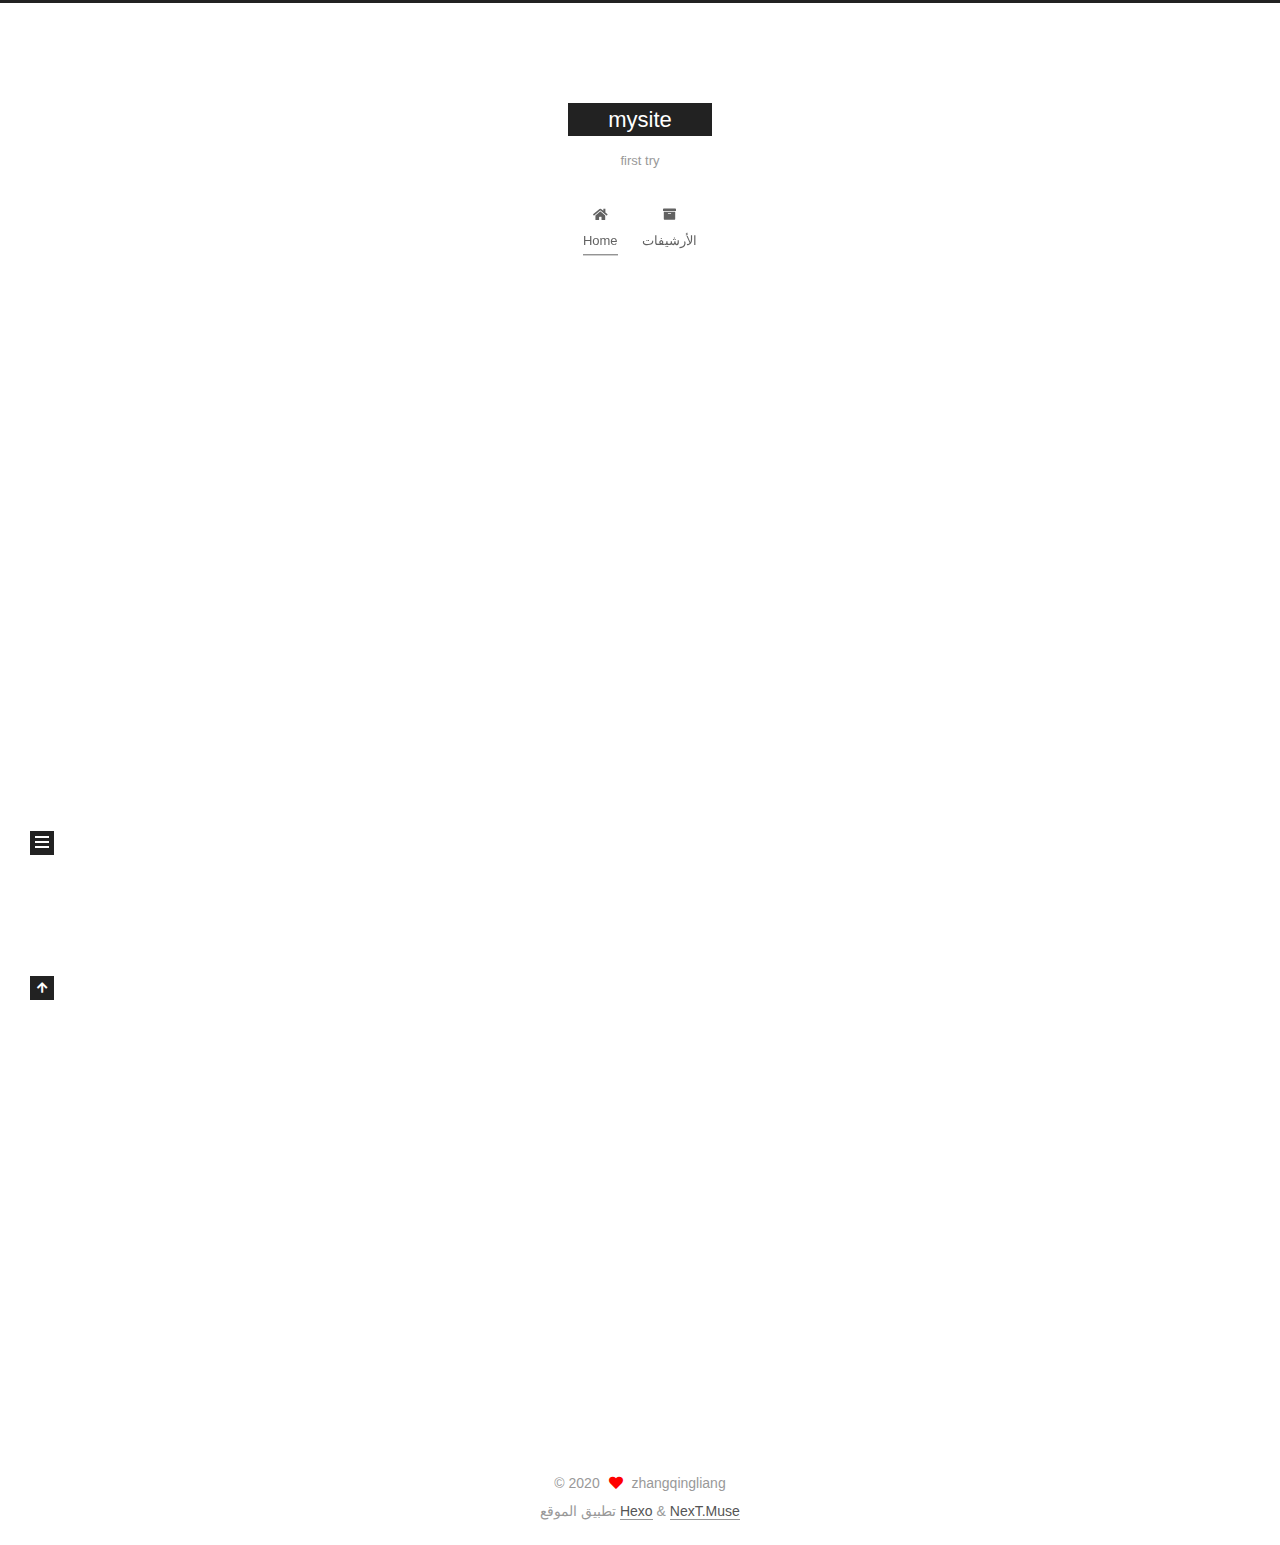
<file: index.html>
<!DOCTYPE html>
<html lang="zh-Hans">
<head>
  <meta charset="UTF-8">
<meta name="viewport" content="width=device-width, initial-scale=1, maximum-scale=2">
<meta name="theme-color" content="#222">
<meta name="generator" content="Hexo 5.2.0">
  <link rel="apple-touch-icon" sizes="180x180" href="/images/apple-touch-icon-next.png">
  <link rel="icon" type="image/png" sizes="32x32" href="/images/favicon-32x32-next.png">
  <link rel="icon" type="image/png" sizes="16x16" href="/images/favicon-16x16-next.png">
  <link rel="mask-icon" href="/images/logo.svg" color="#222">

<link rel="stylesheet" href="/css/main.css">


<link rel="stylesheet" href="/lib/font-awesome/css/all.min.css">

<script id="hexo-configurations">
    var NexT = window.NexT || {};
    var CONFIG = {"hostname":"example.com","root":"/","scheme":"Muse","version":"7.8.0","exturl":false,"sidebar":{"position":"left","display":"post","padding":18,"offset":12,"onmobile":false},"copycode":{"enable":false,"show_result":false,"style":null},"back2top":{"enable":true,"sidebar":false,"scrollpercent":false},"bookmark":{"enable":false,"color":"#222","save":"auto"},"fancybox":false,"mediumzoom":false,"lazyload":false,"pangu":false,"comments":{"style":"tabs","active":null,"storage":true,"lazyload":false,"nav":null},"algolia":{"hits":{"per_page":10},"labels":{"input_placeholder":"Search for Posts","hits_empty":"We didn't find any results for the search: ${query}","hits_stats":"${hits} results found in ${time} ms"}},"localsearch":{"enable":false,"trigger":"auto","top_n_per_article":1,"unescape":false,"preload":false},"motion":{"enable":true,"async":false,"transition":{"post_block":"fadeIn","post_header":"slideDownIn","post_body":"slideDownIn","coll_header":"slideLeftIn","sidebar":"slideUpIn"}}};
  </script>

  <meta property="og:type" content="website">
<meta property="og:title" content="mysite">
<meta property="og:url" content="http://example.com/index.html">
<meta property="og:site_name" content="mysite">
<meta property="og:locale">
<meta property="article:author" content="zhangqingliang">
<meta name="twitter:card" content="summary">

<link rel="canonical" href="http://example.com/">


<script id="page-configurations">
  // https://hexo.io/docs/variables.html
  CONFIG.page = {
    sidebar: "",
    isHome : true,
    isPost : false,
    lang   : 'zh-Hans'
  };
</script>

  <title>mysite</title>
  






  <noscript>
  <style>
  .use-motion .brand,
  .use-motion .menu-item,
  .sidebar-inner,
  .use-motion .post-block,
  .use-motion .pagination,
  .use-motion .comments,
  .use-motion .post-header,
  .use-motion .post-body,
  .use-motion .collection-header { opacity: initial; }

  .use-motion .site-title,
  .use-motion .site-subtitle {
    opacity: initial;
    top: initial;
  }

  .use-motion .logo-line-before i { left: initial; }
  .use-motion .logo-line-after i { right: initial; }
  </style>
</noscript>

</head>

<body itemscope itemtype="http://schema.org/WebPage">
  <div class="container use-motion">
    <div class="headband"></div>

    <header class="header" itemscope itemtype="http://schema.org/WPHeader">
      <div class="header-inner"><div class="site-brand-container">
  <div class="site-nav-toggle">
    <div class="toggle" aria-label="تشغيل شريط التصفح">
      <span class="toggle-line toggle-line-first"></span>
      <span class="toggle-line toggle-line-middle"></span>
      <span class="toggle-line toggle-line-last"></span>
    </div>
  </div>

  <div class="site-meta">

    <a href="/" class="brand" rel="start">
      <span class="logo-line-before"><i></i></span>
      <h1 class="site-title">mysite</h1>
      <span class="logo-line-after"><i></i></span>
    </a>
      <p class="site-subtitle" itemprop="description">first try</p>
  </div>

  <div class="site-nav-right">
    <div class="toggle popup-trigger">
    </div>
  </div>
</div>




<nav class="site-nav">
  <ul id="menu" class="main-menu menu">
        <li class="menu-item menu-item-home">

    <a href="/" rel="section"><i class="fa fa-home fa-fw"></i>Home</a>

  </li>
        <li class="menu-item menu-item-archives">

    <a href="/archives/" rel="section"><i class="fa fa-archive fa-fw"></i>الأرشيفات</a>

  </li>
  </ul>
</nav>




</div>
    </header>

    
  <div class="back-to-top">
    <i class="fa fa-arrow-up"></i>
    <span>0%</span>
  </div>


    <main class="main">
      <div class="main-inner">
        <div class="content-wrap">
          

          <div class="content index posts-expand">
            
      
  
  
  <article itemscope itemtype="http://schema.org/Article" class="post-block" lang="zh-Hans">
    <link itemprop="mainEntityOfPage" href="http://example.com/2020/10/30/hello-world/">

    <span hidden itemprop="author" itemscope itemtype="http://schema.org/Person">
      <meta itemprop="image" content="/images/avatar.gif">
      <meta itemprop="name" content="zhangqingliang">
      <meta itemprop="description" content="">
    </span>

    <span hidden itemprop="publisher" itemscope itemtype="http://schema.org/Organization">
      <meta itemprop="name" content="mysite">
    </span>
      <header class="post-header">
        <h2 class="post-title" itemprop="name headline">
          
            <a href="/2020/10/30/hello-world/" class="post-title-link" itemprop="url">Hello World</a>
        </h2>

        <div class="post-meta">
            <span class="post-meta-item">
              <span class="post-meta-item-icon">
                <i class="far fa-calendar"></i>
              </span>
              <span class="post-meta-item-text">نُشر في</span>

              <time title="أُنشأ: 2020-10-30 08:07:13" itemprop="dateCreated datePublished" datetime="2020-10-30T08:07:13+08:00">2020-10-30</time>
            </span>

          

        </div>
      </header>

    
    
    
    <div class="post-body" itemprop="articleBody">

      
          <p>Welcome to <a target="_blank" rel="noopener" href="https://hexo.io/">Hexo</a>! This is your very first post. Check <a target="_blank" rel="noopener" href="https://hexo.io/docs/">documentation</a> for more info. If you get any problems when using Hexo, you can find the answer in <a target="_blank" rel="noopener" href="https://hexo.io/docs/troubleshooting.html">troubleshooting</a> or you can ask me on <a target="_blank" rel="noopener" href="https://github.com/hexojs/hexo/issues">GitHub</a>.</p>
<h2 id="Quick-Start"><a href="#Quick-Start" class="headerlink" title="Quick Start"></a>Quick Start</h2><h3 id="Create-a-new-post"><a href="#Create-a-new-post" class="headerlink" title="Create a new post"></a>Create a new post</h3><figure class="highlight bash"><table><tr><td class="gutter"><pre><span class="line">1</span><br></pre></td><td class="code"><pre><span class="line">$ hexo new <span class="string">&quot;My New Post&quot;</span></span><br></pre></td></tr></table></figure>

<p>More info: <a target="_blank" rel="noopener" href="https://hexo.io/docs/writing.html">Writing</a></p>
<h3 id="Run-server"><a href="#Run-server" class="headerlink" title="Run server"></a>Run server</h3><figure class="highlight bash"><table><tr><td class="gutter"><pre><span class="line">1</span><br></pre></td><td class="code"><pre><span class="line">$ hexo server</span><br></pre></td></tr></table></figure>

<p>More info: <a target="_blank" rel="noopener" href="https://hexo.io/docs/server.html">Server</a></p>
<h3 id="Generate-static-files"><a href="#Generate-static-files" class="headerlink" title="Generate static files"></a>Generate static files</h3><figure class="highlight bash"><table><tr><td class="gutter"><pre><span class="line">1</span><br></pre></td><td class="code"><pre><span class="line">$ hexo generate</span><br></pre></td></tr></table></figure>

<p>More info: <a target="_blank" rel="noopener" href="https://hexo.io/docs/generating.html">Generating</a></p>
<h3 id="Deploy-to-remote-sites"><a href="#Deploy-to-remote-sites" class="headerlink" title="Deploy to remote sites"></a>Deploy to remote sites</h3><figure class="highlight bash"><table><tr><td class="gutter"><pre><span class="line">1</span><br></pre></td><td class="code"><pre><span class="line">$ hexo deploy</span><br></pre></td></tr></table></figure>

<p>More info: <a target="_blank" rel="noopener" href="https://hexo.io/docs/one-command-deployment.html">Deployment</a></p>

      
    </div>

    
    
    
      <footer class="post-footer">
        <div class="post-eof"></div>
      </footer>
  </article>
  
  
  


  



          </div>
          

<script>
  window.addEventListener('tabs:register', () => {
    let { activeClass } = CONFIG.comments;
    if (CONFIG.comments.storage) {
      activeClass = localStorage.getItem('comments_active') || activeClass;
    }
    if (activeClass) {
      let activeTab = document.querySelector(`a[href="#comment-${activeClass}"]`);
      if (activeTab) {
        activeTab.click();
      }
    }
  });
  if (CONFIG.comments.storage) {
    window.addEventListener('tabs:click', event => {
      if (!event.target.matches('.tabs-comment .tab-content .tab-pane')) return;
      let commentClass = event.target.classList[1];
      localStorage.setItem('comments_active', commentClass);
    });
  }
</script>

        </div>
          
  
  <div class="toggle sidebar-toggle">
    <span class="toggle-line toggle-line-first"></span>
    <span class="toggle-line toggle-line-middle"></span>
    <span class="toggle-line toggle-line-last"></span>
  </div>

  <aside class="sidebar">
    <div class="sidebar-inner">

      <ul class="sidebar-nav motion-element">
        <li class="sidebar-nav-toc">
          المحتويات
        </li>
        <li class="sidebar-nav-overview">
          عام
        </li>
      </ul>

      <!--noindex-->
      <div class="post-toc-wrap sidebar-panel">
      </div>
      <!--/noindex-->

      <div class="site-overview-wrap sidebar-panel">
        <div class="site-author motion-element" itemprop="author" itemscope itemtype="http://schema.org/Person">
  <p class="site-author-name" itemprop="name">zhangqingliang</p>
  <div class="site-description" itemprop="description"></div>
</div>
<div class="site-state-wrap motion-element">
  <nav class="site-state">
      <div class="site-state-item site-state-posts">
          <a href="/archives/">
        
          <span class="site-state-item-count">1</span>
          <span class="site-state-item-name">المقالات</span>
        </a>
      </div>
  </nav>
</div>



      </div>

    </div>
  </aside>
  <div id="sidebar-dimmer"></div>


      </div>
    </main>

    <footer class="footer">
      <div class="footer-inner">
        

        

<div class="copyright">
  
  &copy; 
  <span itemprop="copyrightYear">2020</span>
  <span class="with-love">
    <i class="fa fa-heart"></i>
  </span>
  <span class="author" itemprop="copyrightHolder">zhangqingliang</span>
</div>
  <div class="powered-by">تطبيق الموقع <a href="https://hexo.io/" class="theme-link" rel="noopener" target="_blank">Hexo</a> & <a href="https://muse.theme-next.org/" class="theme-link" rel="noopener" target="_blank">NexT.Muse</a>
  </div>

        








      </div>
    </footer>
  </div>

  
  <script src="/lib/anime.min.js"></script>
  <script src="/lib/velocity/velocity.min.js"></script>
  <script src="/lib/velocity/velocity.ui.min.js"></script>

<script src="/js/utils.js"></script>

<script src="/js/motion.js"></script>


<script src="/js/schemes/muse.js"></script>


<script src="/js/next-boot.js"></script>




  















  

  

</body>
</html>
</file>
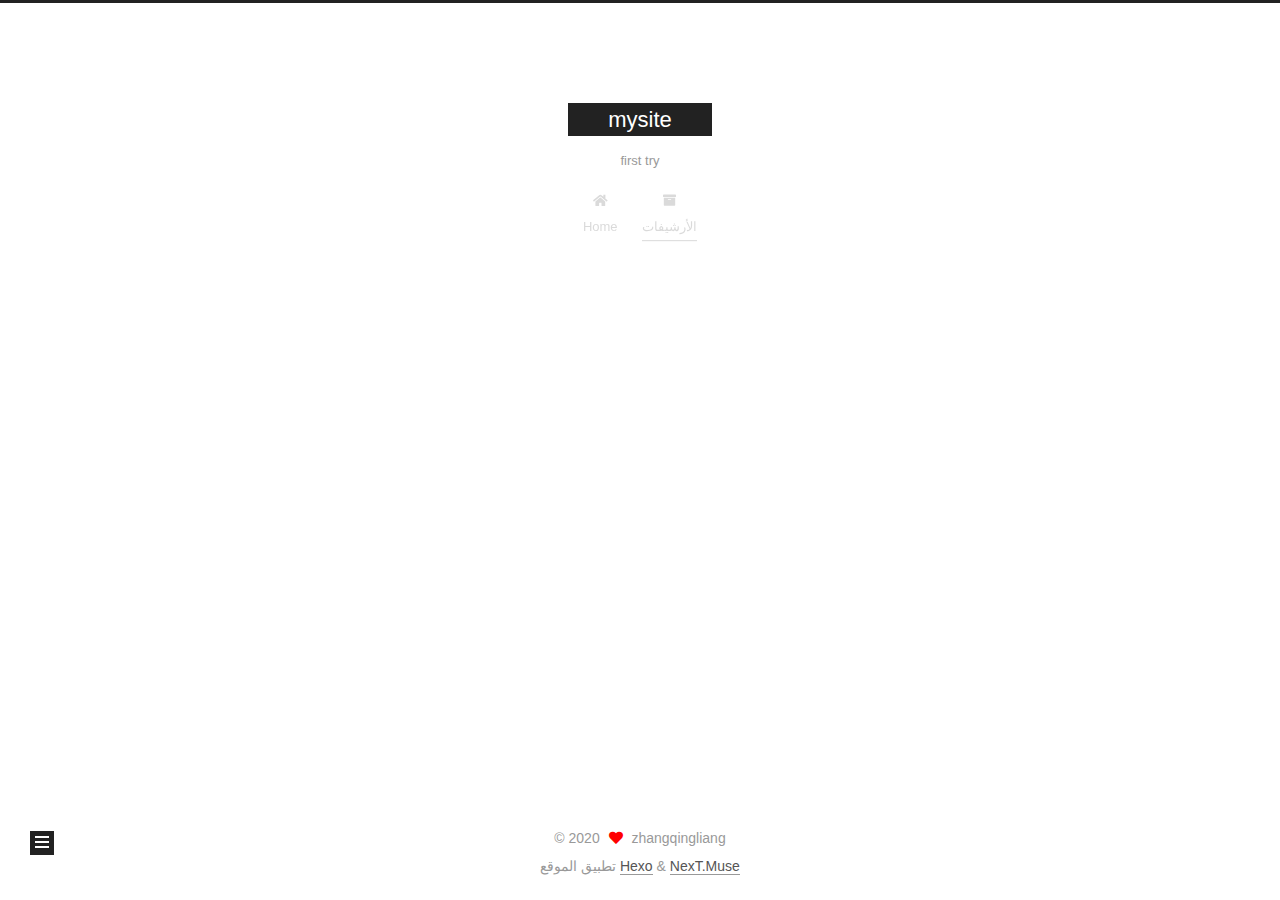
<file: archives/index.html>
<!DOCTYPE html>
<html lang="zh-Hans">
<head>
  <meta charset="UTF-8">
<meta name="viewport" content="width=device-width, initial-scale=1, maximum-scale=2">
<meta name="theme-color" content="#222">
<meta name="generator" content="Hexo 5.2.0">
  <link rel="apple-touch-icon" sizes="180x180" href="/images/apple-touch-icon-next.png">
  <link rel="icon" type="image/png" sizes="32x32" href="/images/favicon-32x32-next.png">
  <link rel="icon" type="image/png" sizes="16x16" href="/images/favicon-16x16-next.png">
  <link rel="mask-icon" href="/images/logo.svg" color="#222">

<link rel="stylesheet" href="/css/main.css">


<link rel="stylesheet" href="/lib/font-awesome/css/all.min.css">

<script id="hexo-configurations">
    var NexT = window.NexT || {};
    var CONFIG = {"hostname":"example.com","root":"/","scheme":"Muse","version":"7.8.0","exturl":false,"sidebar":{"position":"left","display":"post","padding":18,"offset":12,"onmobile":false},"copycode":{"enable":false,"show_result":false,"style":null},"back2top":{"enable":true,"sidebar":false,"scrollpercent":false},"bookmark":{"enable":false,"color":"#222","save":"auto"},"fancybox":false,"mediumzoom":false,"lazyload":false,"pangu":false,"comments":{"style":"tabs","active":null,"storage":true,"lazyload":false,"nav":null},"algolia":{"hits":{"per_page":10},"labels":{"input_placeholder":"Search for Posts","hits_empty":"We didn't find any results for the search: ${query}","hits_stats":"${hits} results found in ${time} ms"}},"localsearch":{"enable":false,"trigger":"auto","top_n_per_article":1,"unescape":false,"preload":false},"motion":{"enable":true,"async":false,"transition":{"post_block":"fadeIn","post_header":"slideDownIn","post_body":"slideDownIn","coll_header":"slideLeftIn","sidebar":"slideUpIn"}}};
  </script>

  <meta property="og:type" content="website">
<meta property="og:title" content="mysite">
<meta property="og:url" content="http://example.com/archives/index.html">
<meta property="og:site_name" content="mysite">
<meta property="og:locale">
<meta property="article:author" content="zhangqingliang">
<meta name="twitter:card" content="summary">

<link rel="canonical" href="http://example.com/archives/">


<script id="page-configurations">
  // https://hexo.io/docs/variables.html
  CONFIG.page = {
    sidebar: "",
    isHome : false,
    isPost : false,
    lang   : 'zh-Hans'
  };
</script>

  <title>الأرشيف | mysite</title>
  






  <noscript>
  <style>
  .use-motion .brand,
  .use-motion .menu-item,
  .sidebar-inner,
  .use-motion .post-block,
  .use-motion .pagination,
  .use-motion .comments,
  .use-motion .post-header,
  .use-motion .post-body,
  .use-motion .collection-header { opacity: initial; }

  .use-motion .site-title,
  .use-motion .site-subtitle {
    opacity: initial;
    top: initial;
  }

  .use-motion .logo-line-before i { left: initial; }
  .use-motion .logo-line-after i { right: initial; }
  </style>
</noscript>

</head>

<body itemscope itemtype="http://schema.org/WebPage">
  <div class="container use-motion">
    <div class="headband"></div>

    <header class="header" itemscope itemtype="http://schema.org/WPHeader">
      <div class="header-inner"><div class="site-brand-container">
  <div class="site-nav-toggle">
    <div class="toggle" aria-label="تشغيل شريط التصفح">
      <span class="toggle-line toggle-line-first"></span>
      <span class="toggle-line toggle-line-middle"></span>
      <span class="toggle-line toggle-line-last"></span>
    </div>
  </div>

  <div class="site-meta">

    <a href="/" class="brand" rel="start">
      <span class="logo-line-before"><i></i></span>
      <h1 class="site-title">mysite</h1>
      <span class="logo-line-after"><i></i></span>
    </a>
      <p class="site-subtitle" itemprop="description">first try</p>
  </div>

  <div class="site-nav-right">
    <div class="toggle popup-trigger">
    </div>
  </div>
</div>




<nav class="site-nav">
  <ul id="menu" class="main-menu menu">
        <li class="menu-item menu-item-home">

    <a href="/" rel="section"><i class="fa fa-home fa-fw"></i>Home</a>

  </li>
        <li class="menu-item menu-item-archives">

    <a href="/archives/" rel="section"><i class="fa fa-archive fa-fw"></i>الأرشيفات</a>

  </li>
  </ul>
</nav>




</div>
    </header>

    
  <div class="back-to-top">
    <i class="fa fa-arrow-up"></i>
    <span>0%</span>
  </div>


    <main class="main">
      <div class="main-inner">
        <div class="content-wrap">
          

          <div class="content archive">
            

  
  
  
  <div class="post-block">
    <div class="posts-collapse">
      <div class="collection-title">
        <span class="collection-header">هِم..! مقالٌ واحد. واصل الكتابة.</span>
      </div>

      
    <div class="collection-year">
      <span class="collection-header">2020</span>
    </div>

  <article itemscope itemtype="http://schema.org/Article">
    <header class="post-header">

      <div class="post-meta">
        <time itemprop="dateCreated"
              datetime="2020-10-30T08:07:13+08:00"
              content="2020-10-30">
          10-30
        </time>
      </div>

      <div class="post-title">
          <a class="post-title-link" href="/2020/10/30/hello-world/" itemprop="url">
            <span itemprop="name">Hello World</span>
          </a>
      </div>

    </header>
  </article>


    </div>
  </div>
  
  
  

  



          </div>
          

<script>
  window.addEventListener('tabs:register', () => {
    let { activeClass } = CONFIG.comments;
    if (CONFIG.comments.storage) {
      activeClass = localStorage.getItem('comments_active') || activeClass;
    }
    if (activeClass) {
      let activeTab = document.querySelector(`a[href="#comment-${activeClass}"]`);
      if (activeTab) {
        activeTab.click();
      }
    }
  });
  if (CONFIG.comments.storage) {
    window.addEventListener('tabs:click', event => {
      if (!event.target.matches('.tabs-comment .tab-content .tab-pane')) return;
      let commentClass = event.target.classList[1];
      localStorage.setItem('comments_active', commentClass);
    });
  }
</script>

        </div>
          
  
  <div class="toggle sidebar-toggle">
    <span class="toggle-line toggle-line-first"></span>
    <span class="toggle-line toggle-line-middle"></span>
    <span class="toggle-line toggle-line-last"></span>
  </div>

  <aside class="sidebar">
    <div class="sidebar-inner">

      <ul class="sidebar-nav motion-element">
        <li class="sidebar-nav-toc">
          المحتويات
        </li>
        <li class="sidebar-nav-overview">
          عام
        </li>
      </ul>

      <!--noindex-->
      <div class="post-toc-wrap sidebar-panel">
      </div>
      <!--/noindex-->

      <div class="site-overview-wrap sidebar-panel">
        <div class="site-author motion-element" itemprop="author" itemscope itemtype="http://schema.org/Person">
  <p class="site-author-name" itemprop="name">zhangqingliang</p>
  <div class="site-description" itemprop="description"></div>
</div>
<div class="site-state-wrap motion-element">
  <nav class="site-state">
      <div class="site-state-item site-state-posts">
          <a href="/archives/">
        
          <span class="site-state-item-count">1</span>
          <span class="site-state-item-name">المقالات</span>
        </a>
      </div>
  </nav>
</div>



      </div>

    </div>
  </aside>
  <div id="sidebar-dimmer"></div>


      </div>
    </main>

    <footer class="footer">
      <div class="footer-inner">
        

        

<div class="copyright">
  
  &copy; 
  <span itemprop="copyrightYear">2020</span>
  <span class="with-love">
    <i class="fa fa-heart"></i>
  </span>
  <span class="author" itemprop="copyrightHolder">zhangqingliang</span>
</div>
  <div class="powered-by">تطبيق الموقع <a href="https://hexo.io/" class="theme-link" rel="noopener" target="_blank">Hexo</a> & <a href="https://muse.theme-next.org/" class="theme-link" rel="noopener" target="_blank">NexT.Muse</a>
  </div>

        








      </div>
    </footer>
  </div>

  
  <script src="/lib/anime.min.js"></script>
  <script src="/lib/velocity/velocity.min.js"></script>
  <script src="/lib/velocity/velocity.ui.min.js"></script>

<script src="/js/utils.js"></script>

<script src="/js/motion.js"></script>


<script src="/js/schemes/muse.js"></script>


<script src="/js/next-boot.js"></script>




  















  

  

</body>
</html>
</file>
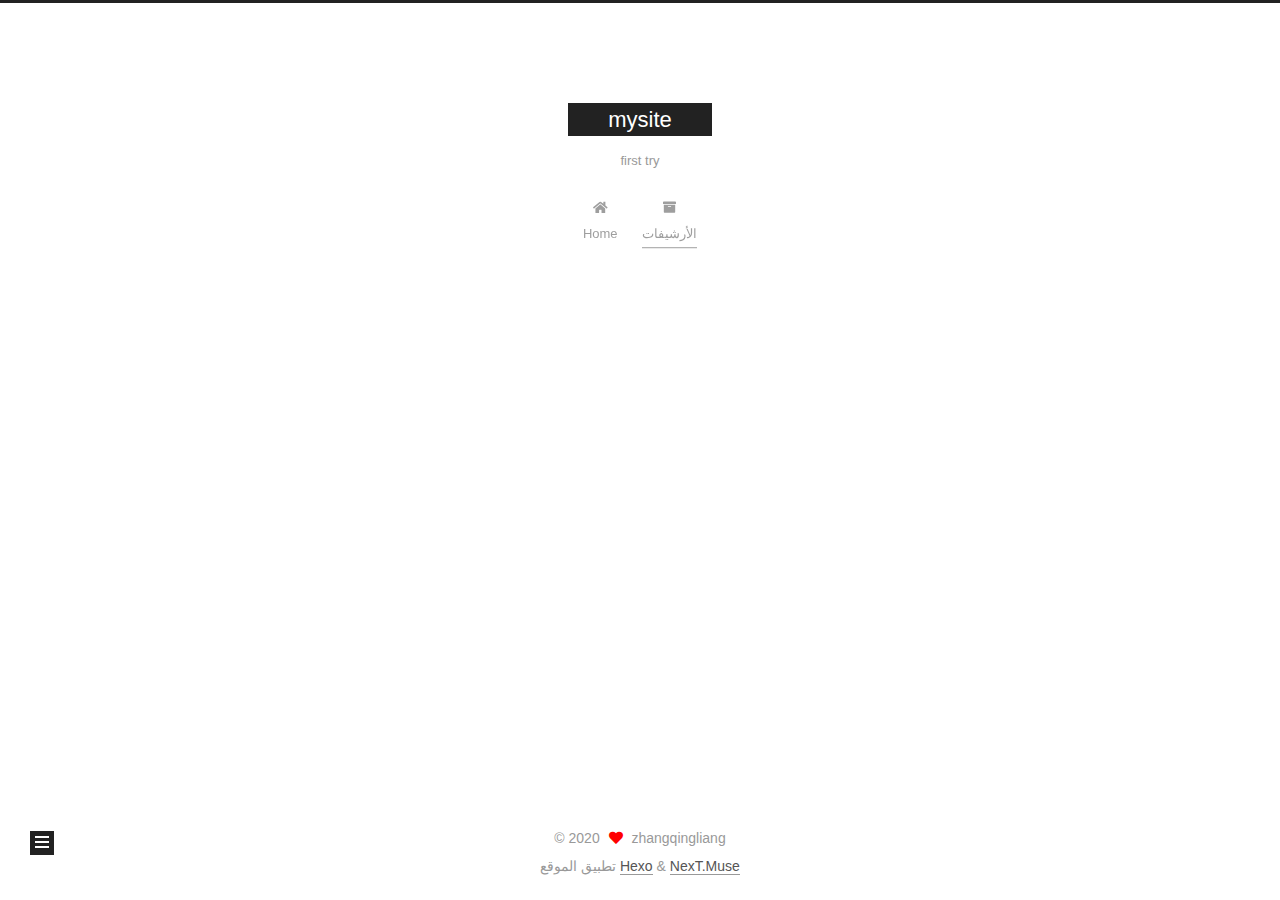
<file: archives/2020/index.html>
<!DOCTYPE html>
<html lang="zh-Hans">
<head>
  <meta charset="UTF-8">
<meta name="viewport" content="width=device-width, initial-scale=1, maximum-scale=2">
<meta name="theme-color" content="#222">
<meta name="generator" content="Hexo 5.2.0">
  <link rel="apple-touch-icon" sizes="180x180" href="/images/apple-touch-icon-next.png">
  <link rel="icon" type="image/png" sizes="32x32" href="/images/favicon-32x32-next.png">
  <link rel="icon" type="image/png" sizes="16x16" href="/images/favicon-16x16-next.png">
  <link rel="mask-icon" href="/images/logo.svg" color="#222">

<link rel="stylesheet" href="/css/main.css">


<link rel="stylesheet" href="/lib/font-awesome/css/all.min.css">

<script id="hexo-configurations">
    var NexT = window.NexT || {};
    var CONFIG = {"hostname":"example.com","root":"/","scheme":"Muse","version":"7.8.0","exturl":false,"sidebar":{"position":"left","display":"post","padding":18,"offset":12,"onmobile":false},"copycode":{"enable":false,"show_result":false,"style":null},"back2top":{"enable":true,"sidebar":false,"scrollpercent":false},"bookmark":{"enable":false,"color":"#222","save":"auto"},"fancybox":false,"mediumzoom":false,"lazyload":false,"pangu":false,"comments":{"style":"tabs","active":null,"storage":true,"lazyload":false,"nav":null},"algolia":{"hits":{"per_page":10},"labels":{"input_placeholder":"Search for Posts","hits_empty":"We didn't find any results for the search: ${query}","hits_stats":"${hits} results found in ${time} ms"}},"localsearch":{"enable":false,"trigger":"auto","top_n_per_article":1,"unescape":false,"preload":false},"motion":{"enable":true,"async":false,"transition":{"post_block":"fadeIn","post_header":"slideDownIn","post_body":"slideDownIn","coll_header":"slideLeftIn","sidebar":"slideUpIn"}}};
  </script>

  <meta property="og:type" content="website">
<meta property="og:title" content="mysite">
<meta property="og:url" content="http://example.com/archives/2020/index.html">
<meta property="og:site_name" content="mysite">
<meta property="og:locale">
<meta property="article:author" content="zhangqingliang">
<meta name="twitter:card" content="summary">

<link rel="canonical" href="http://example.com/archives/2020/">


<script id="page-configurations">
  // https://hexo.io/docs/variables.html
  CONFIG.page = {
    sidebar: "",
    isHome : false,
    isPost : false,
    lang   : 'zh-Hans'
  };
</script>

  <title>الأرشيف | mysite</title>
  






  <noscript>
  <style>
  .use-motion .brand,
  .use-motion .menu-item,
  .sidebar-inner,
  .use-motion .post-block,
  .use-motion .pagination,
  .use-motion .comments,
  .use-motion .post-header,
  .use-motion .post-body,
  .use-motion .collection-header { opacity: initial; }

  .use-motion .site-title,
  .use-motion .site-subtitle {
    opacity: initial;
    top: initial;
  }

  .use-motion .logo-line-before i { left: initial; }
  .use-motion .logo-line-after i { right: initial; }
  </style>
</noscript>

</head>

<body itemscope itemtype="http://schema.org/WebPage">
  <div class="container use-motion">
    <div class="headband"></div>

    <header class="header" itemscope itemtype="http://schema.org/WPHeader">
      <div class="header-inner"><div class="site-brand-container">
  <div class="site-nav-toggle">
    <div class="toggle" aria-label="تشغيل شريط التصفح">
      <span class="toggle-line toggle-line-first"></span>
      <span class="toggle-line toggle-line-middle"></span>
      <span class="toggle-line toggle-line-last"></span>
    </div>
  </div>

  <div class="site-meta">

    <a href="/" class="brand" rel="start">
      <span class="logo-line-before"><i></i></span>
      <h1 class="site-title">mysite</h1>
      <span class="logo-line-after"><i></i></span>
    </a>
      <p class="site-subtitle" itemprop="description">first try</p>
  </div>

  <div class="site-nav-right">
    <div class="toggle popup-trigger">
    </div>
  </div>
</div>




<nav class="site-nav">
  <ul id="menu" class="main-menu menu">
        <li class="menu-item menu-item-home">

    <a href="/" rel="section"><i class="fa fa-home fa-fw"></i>Home</a>

  </li>
        <li class="menu-item menu-item-archives">

    <a href="/archives/" rel="section"><i class="fa fa-archive fa-fw"></i>الأرشيفات</a>

  </li>
  </ul>
</nav>




</div>
    </header>

    
  <div class="back-to-top">
    <i class="fa fa-arrow-up"></i>
    <span>0%</span>
  </div>


    <main class="main">
      <div class="main-inner">
        <div class="content-wrap">
          

          <div class="content archive">
            

  
  
  
  <div class="post-block">
    <div class="posts-collapse">
      <div class="collection-title">
        <span class="collection-header">هِم..! مقالٌ واحد. واصل الكتابة.</span>
      </div>

      
    <div class="collection-year">
      <span class="collection-header">2020</span>
    </div>

  <article itemscope itemtype="http://schema.org/Article">
    <header class="post-header">

      <div class="post-meta">
        <time itemprop="dateCreated"
              datetime="2020-10-30T08:07:13+08:00"
              content="2020-10-30">
          10-30
        </time>
      </div>

      <div class="post-title">
          <a class="post-title-link" href="/2020/10/30/hello-world/" itemprop="url">
            <span itemprop="name">Hello World</span>
          </a>
      </div>

    </header>
  </article>


    </div>
  </div>
  
  
  

  



          </div>
          

<script>
  window.addEventListener('tabs:register', () => {
    let { activeClass } = CONFIG.comments;
    if (CONFIG.comments.storage) {
      activeClass = localStorage.getItem('comments_active') || activeClass;
    }
    if (activeClass) {
      let activeTab = document.querySelector(`a[href="#comment-${activeClass}"]`);
      if (activeTab) {
        activeTab.click();
      }
    }
  });
  if (CONFIG.comments.storage) {
    window.addEventListener('tabs:click', event => {
      if (!event.target.matches('.tabs-comment .tab-content .tab-pane')) return;
      let commentClass = event.target.classList[1];
      localStorage.setItem('comments_active', commentClass);
    });
  }
</script>

        </div>
          
  
  <div class="toggle sidebar-toggle">
    <span class="toggle-line toggle-line-first"></span>
    <span class="toggle-line toggle-line-middle"></span>
    <span class="toggle-line toggle-line-last"></span>
  </div>

  <aside class="sidebar">
    <div class="sidebar-inner">

      <ul class="sidebar-nav motion-element">
        <li class="sidebar-nav-toc">
          المحتويات
        </li>
        <li class="sidebar-nav-overview">
          عام
        </li>
      </ul>

      <!--noindex-->
      <div class="post-toc-wrap sidebar-panel">
      </div>
      <!--/noindex-->

      <div class="site-overview-wrap sidebar-panel">
        <div class="site-author motion-element" itemprop="author" itemscope itemtype="http://schema.org/Person">
  <p class="site-author-name" itemprop="name">zhangqingliang</p>
  <div class="site-description" itemprop="description"></div>
</div>
<div class="site-state-wrap motion-element">
  <nav class="site-state">
      <div class="site-state-item site-state-posts">
          <a href="/archives/">
        
          <span class="site-state-item-count">1</span>
          <span class="site-state-item-name">المقالات</span>
        </a>
      </div>
  </nav>
</div>



      </div>

    </div>
  </aside>
  <div id="sidebar-dimmer"></div>


      </div>
    </main>

    <footer class="footer">
      <div class="footer-inner">
        

        

<div class="copyright">
  
  &copy; 
  <span itemprop="copyrightYear">2020</span>
  <span class="with-love">
    <i class="fa fa-heart"></i>
  </span>
  <span class="author" itemprop="copyrightHolder">zhangqingliang</span>
</div>
  <div class="powered-by">تطبيق الموقع <a href="https://hexo.io/" class="theme-link" rel="noopener" target="_blank">Hexo</a> & <a href="https://muse.theme-next.org/" class="theme-link" rel="noopener" target="_blank">NexT.Muse</a>
  </div>

        








      </div>
    </footer>
  </div>

  
  <script src="/lib/anime.min.js"></script>
  <script src="/lib/velocity/velocity.min.js"></script>
  <script src="/lib/velocity/velocity.ui.min.js"></script>

<script src="/js/utils.js"></script>

<script src="/js/motion.js"></script>


<script src="/js/schemes/muse.js"></script>


<script src="/js/next-boot.js"></script>




  















  

  

</body>
</html>
</file>
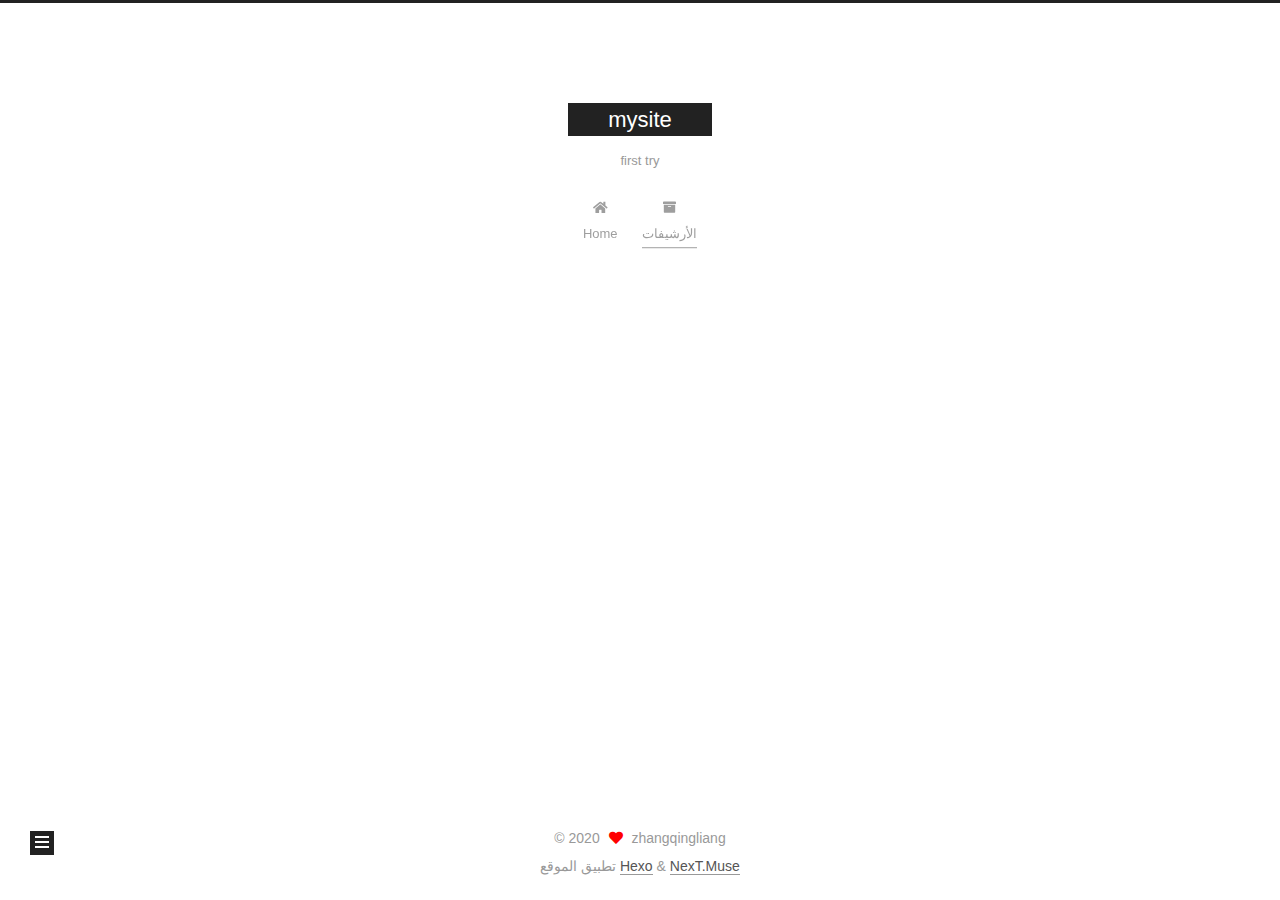
<file: archives/2020/10/index.html>
<!DOCTYPE html>
<html lang="zh-Hans">
<head>
  <meta charset="UTF-8">
<meta name="viewport" content="width=device-width, initial-scale=1, maximum-scale=2">
<meta name="theme-color" content="#222">
<meta name="generator" content="Hexo 5.2.0">
  <link rel="apple-touch-icon" sizes="180x180" href="/images/apple-touch-icon-next.png">
  <link rel="icon" type="image/png" sizes="32x32" href="/images/favicon-32x32-next.png">
  <link rel="icon" type="image/png" sizes="16x16" href="/images/favicon-16x16-next.png">
  <link rel="mask-icon" href="/images/logo.svg" color="#222">

<link rel="stylesheet" href="/css/main.css">


<link rel="stylesheet" href="/lib/font-awesome/css/all.min.css">

<script id="hexo-configurations">
    var NexT = window.NexT || {};
    var CONFIG = {"hostname":"example.com","root":"/","scheme":"Muse","version":"7.8.0","exturl":false,"sidebar":{"position":"left","display":"post","padding":18,"offset":12,"onmobile":false},"copycode":{"enable":false,"show_result":false,"style":null},"back2top":{"enable":true,"sidebar":false,"scrollpercent":false},"bookmark":{"enable":false,"color":"#222","save":"auto"},"fancybox":false,"mediumzoom":false,"lazyload":false,"pangu":false,"comments":{"style":"tabs","active":null,"storage":true,"lazyload":false,"nav":null},"algolia":{"hits":{"per_page":10},"labels":{"input_placeholder":"Search for Posts","hits_empty":"We didn't find any results for the search: ${query}","hits_stats":"${hits} results found in ${time} ms"}},"localsearch":{"enable":false,"trigger":"auto","top_n_per_article":1,"unescape":false,"preload":false},"motion":{"enable":true,"async":false,"transition":{"post_block":"fadeIn","post_header":"slideDownIn","post_body":"slideDownIn","coll_header":"slideLeftIn","sidebar":"slideUpIn"}}};
  </script>

  <meta property="og:type" content="website">
<meta property="og:title" content="mysite">
<meta property="og:url" content="http://example.com/archives/2020/10/index.html">
<meta property="og:site_name" content="mysite">
<meta property="og:locale">
<meta property="article:author" content="zhangqingliang">
<meta name="twitter:card" content="summary">

<link rel="canonical" href="http://example.com/archives/2020/10/">


<script id="page-configurations">
  // https://hexo.io/docs/variables.html
  CONFIG.page = {
    sidebar: "",
    isHome : false,
    isPost : false,
    lang   : 'zh-Hans'
  };
</script>

  <title>الأرشيف | mysite</title>
  






  <noscript>
  <style>
  .use-motion .brand,
  .use-motion .menu-item,
  .sidebar-inner,
  .use-motion .post-block,
  .use-motion .pagination,
  .use-motion .comments,
  .use-motion .post-header,
  .use-motion .post-body,
  .use-motion .collection-header { opacity: initial; }

  .use-motion .site-title,
  .use-motion .site-subtitle {
    opacity: initial;
    top: initial;
  }

  .use-motion .logo-line-before i { left: initial; }
  .use-motion .logo-line-after i { right: initial; }
  </style>
</noscript>

</head>

<body itemscope itemtype="http://schema.org/WebPage">
  <div class="container use-motion">
    <div class="headband"></div>

    <header class="header" itemscope itemtype="http://schema.org/WPHeader">
      <div class="header-inner"><div class="site-brand-container">
  <div class="site-nav-toggle">
    <div class="toggle" aria-label="تشغيل شريط التصفح">
      <span class="toggle-line toggle-line-first"></span>
      <span class="toggle-line toggle-line-middle"></span>
      <span class="toggle-line toggle-line-last"></span>
    </div>
  </div>

  <div class="site-meta">

    <a href="/" class="brand" rel="start">
      <span class="logo-line-before"><i></i></span>
      <h1 class="site-title">mysite</h1>
      <span class="logo-line-after"><i></i></span>
    </a>
      <p class="site-subtitle" itemprop="description">first try</p>
  </div>

  <div class="site-nav-right">
    <div class="toggle popup-trigger">
    </div>
  </div>
</div>




<nav class="site-nav">
  <ul id="menu" class="main-menu menu">
        <li class="menu-item menu-item-home">

    <a href="/" rel="section"><i class="fa fa-home fa-fw"></i>Home</a>

  </li>
        <li class="menu-item menu-item-archives">

    <a href="/archives/" rel="section"><i class="fa fa-archive fa-fw"></i>الأرشيفات</a>

  </li>
  </ul>
</nav>




</div>
    </header>

    
  <div class="back-to-top">
    <i class="fa fa-arrow-up"></i>
    <span>0%</span>
  </div>


    <main class="main">
      <div class="main-inner">
        <div class="content-wrap">
          

          <div class="content archive">
            

  
  
  
  <div class="post-block">
    <div class="posts-collapse">
      <div class="collection-title">
        <span class="collection-header">هِم..! مقالٌ واحد. واصل الكتابة.</span>
      </div>

      
    <div class="collection-year">
      <span class="collection-header">2020</span>
    </div>

  <article itemscope itemtype="http://schema.org/Article">
    <header class="post-header">

      <div class="post-meta">
        <time itemprop="dateCreated"
              datetime="2020-10-30T08:07:13+08:00"
              content="2020-10-30">
          10-30
        </time>
      </div>

      <div class="post-title">
          <a class="post-title-link" href="/2020/10/30/hello-world/" itemprop="url">
            <span itemprop="name">Hello World</span>
          </a>
      </div>

    </header>
  </article>


    </div>
  </div>
  
  
  

  



          </div>
          

<script>
  window.addEventListener('tabs:register', () => {
    let { activeClass } = CONFIG.comments;
    if (CONFIG.comments.storage) {
      activeClass = localStorage.getItem('comments_active') || activeClass;
    }
    if (activeClass) {
      let activeTab = document.querySelector(`a[href="#comment-${activeClass}"]`);
      if (activeTab) {
        activeTab.click();
      }
    }
  });
  if (CONFIG.comments.storage) {
    window.addEventListener('tabs:click', event => {
      if (!event.target.matches('.tabs-comment .tab-content .tab-pane')) return;
      let commentClass = event.target.classList[1];
      localStorage.setItem('comments_active', commentClass);
    });
  }
</script>

        </div>
          
  
  <div class="toggle sidebar-toggle">
    <span class="toggle-line toggle-line-first"></span>
    <span class="toggle-line toggle-line-middle"></span>
    <span class="toggle-line toggle-line-last"></span>
  </div>

  <aside class="sidebar">
    <div class="sidebar-inner">

      <ul class="sidebar-nav motion-element">
        <li class="sidebar-nav-toc">
          المحتويات
        </li>
        <li class="sidebar-nav-overview">
          عام
        </li>
      </ul>

      <!--noindex-->
      <div class="post-toc-wrap sidebar-panel">
      </div>
      <!--/noindex-->

      <div class="site-overview-wrap sidebar-panel">
        <div class="site-author motion-element" itemprop="author" itemscope itemtype="http://schema.org/Person">
  <p class="site-author-name" itemprop="name">zhangqingliang</p>
  <div class="site-description" itemprop="description"></div>
</div>
<div class="site-state-wrap motion-element">
  <nav class="site-state">
      <div class="site-state-item site-state-posts">
          <a href="/archives/">
        
          <span class="site-state-item-count">1</span>
          <span class="site-state-item-name">المقالات</span>
        </a>
      </div>
  </nav>
</div>



      </div>

    </div>
  </aside>
  <div id="sidebar-dimmer"></div>


      </div>
    </main>

    <footer class="footer">
      <div class="footer-inner">
        

        

<div class="copyright">
  
  &copy; 
  <span itemprop="copyrightYear">2020</span>
  <span class="with-love">
    <i class="fa fa-heart"></i>
  </span>
  <span class="author" itemprop="copyrightHolder">zhangqingliang</span>
</div>
  <div class="powered-by">تطبيق الموقع <a href="https://hexo.io/" class="theme-link" rel="noopener" target="_blank">Hexo</a> & <a href="https://muse.theme-next.org/" class="theme-link" rel="noopener" target="_blank">NexT.Muse</a>
  </div>

        








      </div>
    </footer>
  </div>

  
  <script src="/lib/anime.min.js"></script>
  <script src="/lib/velocity/velocity.min.js"></script>
  <script src="/lib/velocity/velocity.ui.min.js"></script>

<script src="/js/utils.js"></script>

<script src="/js/motion.js"></script>


<script src="/js/schemes/muse.js"></script>


<script src="/js/next-boot.js"></script>




  















  

  

</body>
</html>
</file>
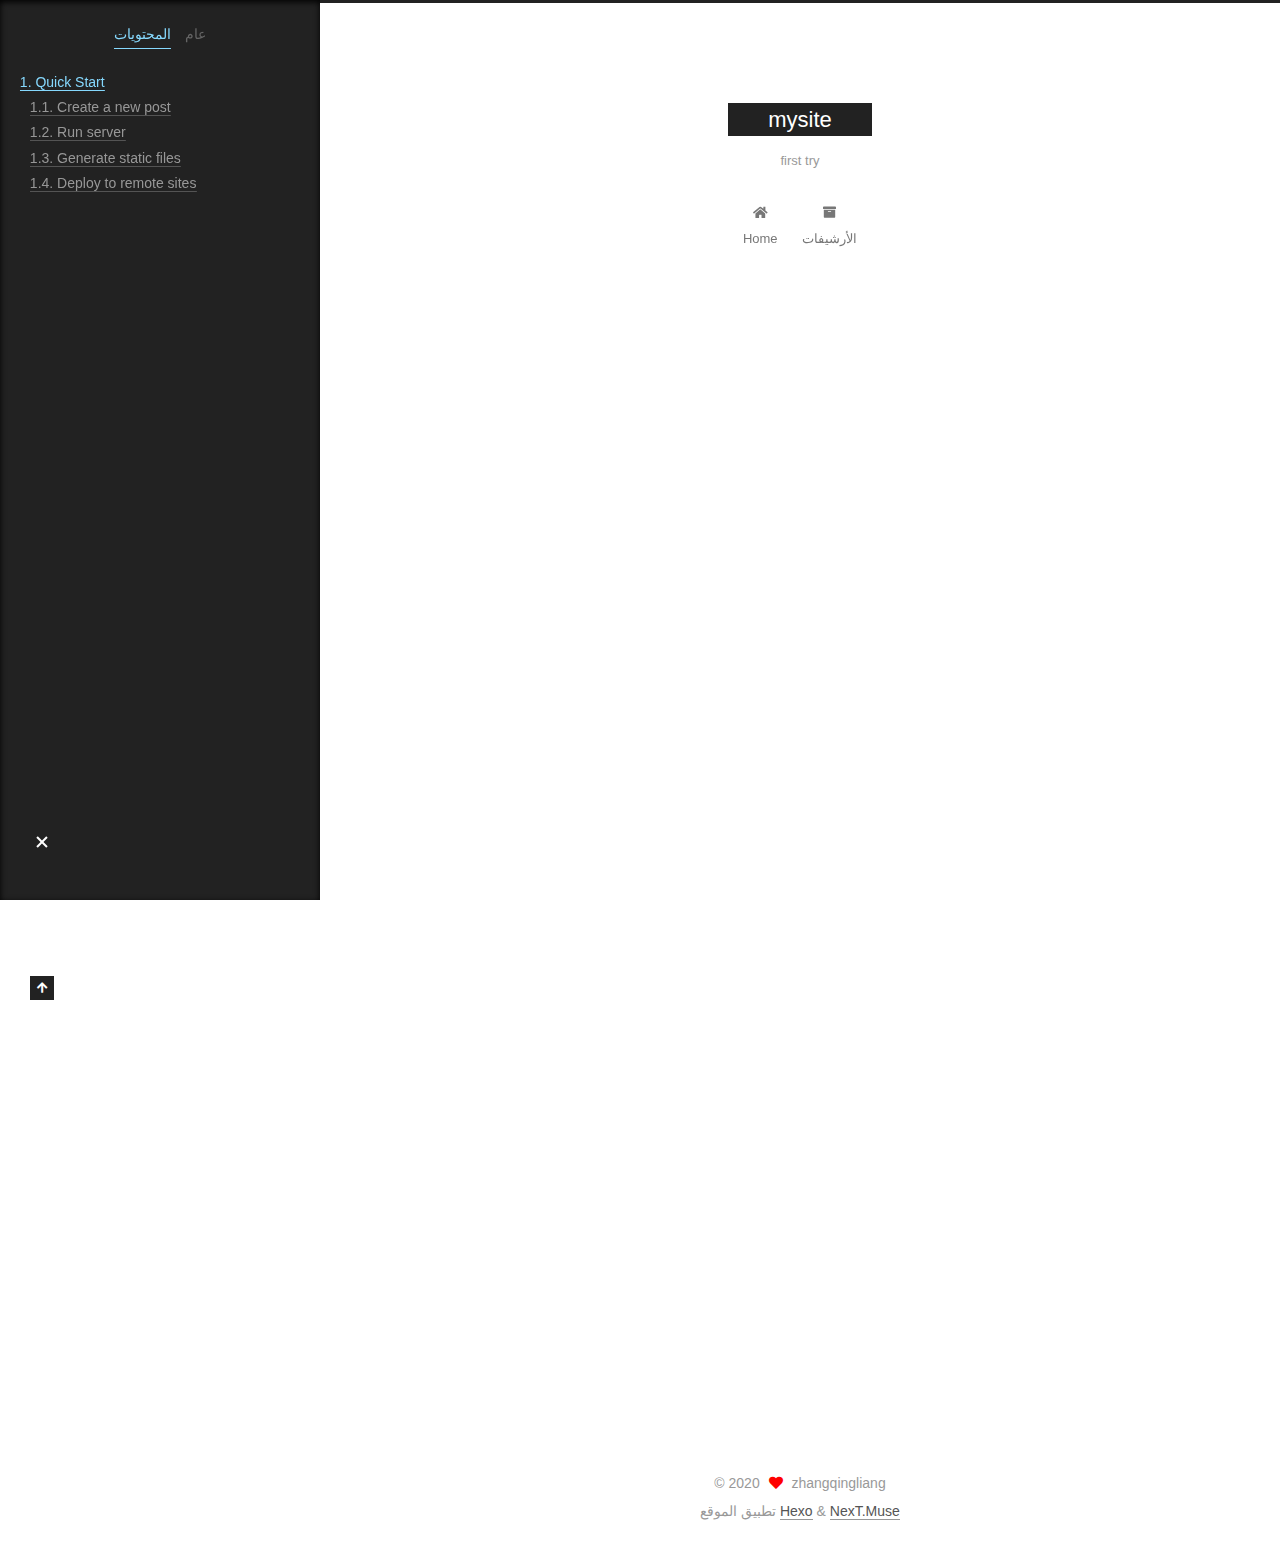
<file: 2020/10/30/hello-world/index.html>
<!DOCTYPE html>
<html lang="zh-Hans">
<head>
  <meta charset="UTF-8">
<meta name="viewport" content="width=device-width, initial-scale=1, maximum-scale=2">
<meta name="theme-color" content="#222">
<meta name="generator" content="Hexo 5.2.0">
  <link rel="apple-touch-icon" sizes="180x180" href="/images/apple-touch-icon-next.png">
  <link rel="icon" type="image/png" sizes="32x32" href="/images/favicon-32x32-next.png">
  <link rel="icon" type="image/png" sizes="16x16" href="/images/favicon-16x16-next.png">
  <link rel="mask-icon" href="/images/logo.svg" color="#222">

<link rel="stylesheet" href="/css/main.css">


<link rel="stylesheet" href="/lib/font-awesome/css/all.min.css">

<script id="hexo-configurations">
    var NexT = window.NexT || {};
    var CONFIG = {"hostname":"example.com","root":"/","scheme":"Muse","version":"7.8.0","exturl":false,"sidebar":{"position":"left","display":"post","padding":18,"offset":12,"onmobile":false},"copycode":{"enable":false,"show_result":false,"style":null},"back2top":{"enable":true,"sidebar":false,"scrollpercent":false},"bookmark":{"enable":false,"color":"#222","save":"auto"},"fancybox":false,"mediumzoom":false,"lazyload":false,"pangu":false,"comments":{"style":"tabs","active":null,"storage":true,"lazyload":false,"nav":null},"algolia":{"hits":{"per_page":10},"labels":{"input_placeholder":"Search for Posts","hits_empty":"We didn't find any results for the search: ${query}","hits_stats":"${hits} results found in ${time} ms"}},"localsearch":{"enable":false,"trigger":"auto","top_n_per_article":1,"unescape":false,"preload":false},"motion":{"enable":true,"async":false,"transition":{"post_block":"fadeIn","post_header":"slideDownIn","post_body":"slideDownIn","coll_header":"slideLeftIn","sidebar":"slideUpIn"}}};
  </script>

  <meta name="description" content="Welcome to Hexo! This is your very first post. Check documentation for more info. If you get any problems when using Hexo, you can find the answer in troubleshooting or you can ask me on GitHub. Quick">
<meta property="og:type" content="article">
<meta property="og:title" content="Hello World">
<meta property="og:url" content="http://example.com/2020/10/30/hello-world/index.html">
<meta property="og:site_name" content="mysite">
<meta property="og:description" content="Welcome to Hexo! This is your very first post. Check documentation for more info. If you get any problems when using Hexo, you can find the answer in troubleshooting or you can ask me on GitHub. Quick">
<meta property="og:locale">
<meta property="article:published_time" content="2020-10-30T00:07:13.493Z">
<meta property="article:modified_time" content="2020-10-30T00:07:13.493Z">
<meta property="article:author" content="zhangqingliang">
<meta name="twitter:card" content="summary">

<link rel="canonical" href="http://example.com/2020/10/30/hello-world/">


<script id="page-configurations">
  // https://hexo.io/docs/variables.html
  CONFIG.page = {
    sidebar: "",
    isHome : false,
    isPost : true,
    lang   : 'zh-Hans'
  };
</script>

  <title>Hello World | mysite</title>
  






  <noscript>
  <style>
  .use-motion .brand,
  .use-motion .menu-item,
  .sidebar-inner,
  .use-motion .post-block,
  .use-motion .pagination,
  .use-motion .comments,
  .use-motion .post-header,
  .use-motion .post-body,
  .use-motion .collection-header { opacity: initial; }

  .use-motion .site-title,
  .use-motion .site-subtitle {
    opacity: initial;
    top: initial;
  }

  .use-motion .logo-line-before i { left: initial; }
  .use-motion .logo-line-after i { right: initial; }
  </style>
</noscript>

</head>

<body itemscope itemtype="http://schema.org/WebPage">
  <div class="container use-motion">
    <div class="headband"></div>

    <header class="header" itemscope itemtype="http://schema.org/WPHeader">
      <div class="header-inner"><div class="site-brand-container">
  <div class="site-nav-toggle">
    <div class="toggle" aria-label="تشغيل شريط التصفح">
      <span class="toggle-line toggle-line-first"></span>
      <span class="toggle-line toggle-line-middle"></span>
      <span class="toggle-line toggle-line-last"></span>
    </div>
  </div>

  <div class="site-meta">

    <a href="/" class="brand" rel="start">
      <span class="logo-line-before"><i></i></span>
      <h1 class="site-title">mysite</h1>
      <span class="logo-line-after"><i></i></span>
    </a>
      <p class="site-subtitle" itemprop="description">first try</p>
  </div>

  <div class="site-nav-right">
    <div class="toggle popup-trigger">
    </div>
  </div>
</div>




<nav class="site-nav">
  <ul id="menu" class="main-menu menu">
        <li class="menu-item menu-item-home">

    <a href="/" rel="section"><i class="fa fa-home fa-fw"></i>Home</a>

  </li>
        <li class="menu-item menu-item-archives">

    <a href="/archives/" rel="section"><i class="fa fa-archive fa-fw"></i>الأرشيفات</a>

  </li>
  </ul>
</nav>




</div>
    </header>

    
  <div class="back-to-top">
    <i class="fa fa-arrow-up"></i>
    <span>0%</span>
  </div>


    <main class="main">
      <div class="main-inner">
        <div class="content-wrap">
          

          <div class="content post posts-expand">
            

    
  
  
  <article itemscope itemtype="http://schema.org/Article" class="post-block" lang="zh-Hans">
    <link itemprop="mainEntityOfPage" href="http://example.com/2020/10/30/hello-world/">

    <span hidden itemprop="author" itemscope itemtype="http://schema.org/Person">
      <meta itemprop="image" content="/images/avatar.gif">
      <meta itemprop="name" content="zhangqingliang">
      <meta itemprop="description" content="">
    </span>

    <span hidden itemprop="publisher" itemscope itemtype="http://schema.org/Organization">
      <meta itemprop="name" content="mysite">
    </span>
      <header class="post-header">
        <h1 class="post-title" itemprop="name headline">
          Hello World
        </h1>

        <div class="post-meta">
            <span class="post-meta-item">
              <span class="post-meta-item-icon">
                <i class="far fa-calendar"></i>
              </span>
              <span class="post-meta-item-text">نُشر في</span>

              <time title="أُنشأ: 2020-10-30 08:07:13" itemprop="dateCreated datePublished" datetime="2020-10-30T08:07:13+08:00">2020-10-30</time>
            </span>

          

        </div>
      </header>

    
    
    
    <div class="post-body" itemprop="articleBody">

      
        <p>Welcome to <a target="_blank" rel="noopener" href="https://hexo.io/">Hexo</a>! This is your very first post. Check <a target="_blank" rel="noopener" href="https://hexo.io/docs/">documentation</a> for more info. If you get any problems when using Hexo, you can find the answer in <a target="_blank" rel="noopener" href="https://hexo.io/docs/troubleshooting.html">troubleshooting</a> or you can ask me on <a target="_blank" rel="noopener" href="https://github.com/hexojs/hexo/issues">GitHub</a>.</p>
<h2 id="Quick-Start"><a href="#Quick-Start" class="headerlink" title="Quick Start"></a>Quick Start</h2><h3 id="Create-a-new-post"><a href="#Create-a-new-post" class="headerlink" title="Create a new post"></a>Create a new post</h3><figure class="highlight bash"><table><tr><td class="gutter"><pre><span class="line">1</span><br></pre></td><td class="code"><pre><span class="line">$ hexo new <span class="string">&quot;My New Post&quot;</span></span><br></pre></td></tr></table></figure>

<p>More info: <a target="_blank" rel="noopener" href="https://hexo.io/docs/writing.html">Writing</a></p>
<h3 id="Run-server"><a href="#Run-server" class="headerlink" title="Run server"></a>Run server</h3><figure class="highlight bash"><table><tr><td class="gutter"><pre><span class="line">1</span><br></pre></td><td class="code"><pre><span class="line">$ hexo server</span><br></pre></td></tr></table></figure>

<p>More info: <a target="_blank" rel="noopener" href="https://hexo.io/docs/server.html">Server</a></p>
<h3 id="Generate-static-files"><a href="#Generate-static-files" class="headerlink" title="Generate static files"></a>Generate static files</h3><figure class="highlight bash"><table><tr><td class="gutter"><pre><span class="line">1</span><br></pre></td><td class="code"><pre><span class="line">$ hexo generate</span><br></pre></td></tr></table></figure>

<p>More info: <a target="_blank" rel="noopener" href="https://hexo.io/docs/generating.html">Generating</a></p>
<h3 id="Deploy-to-remote-sites"><a href="#Deploy-to-remote-sites" class="headerlink" title="Deploy to remote sites"></a>Deploy to remote sites</h3><figure class="highlight bash"><table><tr><td class="gutter"><pre><span class="line">1</span><br></pre></td><td class="code"><pre><span class="line">$ hexo deploy</span><br></pre></td></tr></table></figure>

<p>More info: <a target="_blank" rel="noopener" href="https://hexo.io/docs/one-command-deployment.html">Deployment</a></p>

    </div>

    
    
    

      <footer class="post-footer">

        


        
      </footer>
    
  </article>
  
  
  



          </div>
          

<script>
  window.addEventListener('tabs:register', () => {
    let { activeClass } = CONFIG.comments;
    if (CONFIG.comments.storage) {
      activeClass = localStorage.getItem('comments_active') || activeClass;
    }
    if (activeClass) {
      let activeTab = document.querySelector(`a[href="#comment-${activeClass}"]`);
      if (activeTab) {
        activeTab.click();
      }
    }
  });
  if (CONFIG.comments.storage) {
    window.addEventListener('tabs:click', event => {
      if (!event.target.matches('.tabs-comment .tab-content .tab-pane')) return;
      let commentClass = event.target.classList[1];
      localStorage.setItem('comments_active', commentClass);
    });
  }
</script>

        </div>
          
  
  <div class="toggle sidebar-toggle">
    <span class="toggle-line toggle-line-first"></span>
    <span class="toggle-line toggle-line-middle"></span>
    <span class="toggle-line toggle-line-last"></span>
  </div>

  <aside class="sidebar">
    <div class="sidebar-inner">

      <ul class="sidebar-nav motion-element">
        <li class="sidebar-nav-toc">
          المحتويات
        </li>
        <li class="sidebar-nav-overview">
          عام
        </li>
      </ul>

      <!--noindex-->
      <div class="post-toc-wrap sidebar-panel">
          <div class="post-toc motion-element"><ol class="nav"><li class="nav-item nav-level-2"><a class="nav-link" href="#Quick-Start"><span class="nav-number">1.</span> <span class="nav-text">Quick Start</span></a><ol class="nav-child"><li class="nav-item nav-level-3"><a class="nav-link" href="#Create-a-new-post"><span class="nav-number">1.1.</span> <span class="nav-text">Create a new post</span></a></li><li class="nav-item nav-level-3"><a class="nav-link" href="#Run-server"><span class="nav-number">1.2.</span> <span class="nav-text">Run server</span></a></li><li class="nav-item nav-level-3"><a class="nav-link" href="#Generate-static-files"><span class="nav-number">1.3.</span> <span class="nav-text">Generate static files</span></a></li><li class="nav-item nav-level-3"><a class="nav-link" href="#Deploy-to-remote-sites"><span class="nav-number">1.4.</span> <span class="nav-text">Deploy to remote sites</span></a></li></ol></li></ol></div>
      </div>
      <!--/noindex-->

      <div class="site-overview-wrap sidebar-panel">
        <div class="site-author motion-element" itemprop="author" itemscope itemtype="http://schema.org/Person">
  <p class="site-author-name" itemprop="name">zhangqingliang</p>
  <div class="site-description" itemprop="description"></div>
</div>
<div class="site-state-wrap motion-element">
  <nav class="site-state">
      <div class="site-state-item site-state-posts">
          <a href="/archives/">
        
          <span class="site-state-item-count">1</span>
          <span class="site-state-item-name">المقالات</span>
        </a>
      </div>
  </nav>
</div>



      </div>

    </div>
  </aside>
  <div id="sidebar-dimmer"></div>


      </div>
    </main>

    <footer class="footer">
      <div class="footer-inner">
        

        

<div class="copyright">
  
  &copy; 
  <span itemprop="copyrightYear">2020</span>
  <span class="with-love">
    <i class="fa fa-heart"></i>
  </span>
  <span class="author" itemprop="copyrightHolder">zhangqingliang</span>
</div>
  <div class="powered-by">تطبيق الموقع <a href="https://hexo.io/" class="theme-link" rel="noopener" target="_blank">Hexo</a> & <a href="https://muse.theme-next.org/" class="theme-link" rel="noopener" target="_blank">NexT.Muse</a>
  </div>

        








      </div>
    </footer>
  </div>

  
  <script src="/lib/anime.min.js"></script>
  <script src="/lib/velocity/velocity.min.js"></script>
  <script src="/lib/velocity/velocity.ui.min.js"></script>

<script src="/js/utils.js"></script>

<script src="/js/motion.js"></script>


<script src="/js/schemes/muse.js"></script>


<script src="/js/next-boot.js"></script>




  















  

  

</body>
</html>
</file>
<file: css/main.css>
:root {
  --body-bg-color: #fff;
  --content-bg-color: #fff;
  --card-bg-color: #f5f5f5;
  --text-color: #555;
  --blockquote-color: #666;
  --link-color: #555;
  --link-hover-color: #222;
  --brand-color: #fff;
  --brand-hover-color: #fff;
  --table-row-odd-bg-color: #f9f9f9;
  --table-row-hover-bg-color: #f5f5f5;
  --menu-item-bg-color: #f5f5f5;
  --btn-default-bg: #222;
  --btn-default-color: #fff;
  --btn-default-border-color: #222;
  --btn-default-hover-bg: #fff;
  --btn-default-hover-color: #222;
  --btn-default-hover-border-color: #222;
}
html {
  line-height: 1.15; /* 1 */
  -webkit-text-size-adjust: 100%; /* 2 */
}
body {
  margin: 0;
}
main {
  display: block;
}
h1 {
  font-size: 2em;
  margin: 0.67em 0;
}
hr {
  box-sizing: content-box; /* 1 */
  height: 0; /* 1 */
  overflow: visible; /* 2 */
}
pre {
  font-family: monospace, monospace; /* 1 */
  font-size: 1em; /* 2 */
}
a {
  background: transparent;
}
abbr[title] {
  border-bottom: none; /* 1 */
  text-decoration: underline; /* 2 */
  text-decoration: underline dotted; /* 2 */
}
b,
strong {
  font-weight: bolder;
}
code,
kbd,
samp {
  font-family: monospace, monospace; /* 1 */
  font-size: 1em; /* 2 */
}
small {
  font-size: 80%;
}
sub,
sup {
  font-size: 75%;
  line-height: 0;
  position: relative;
  vertical-align: baseline;
}
sub {
  bottom: -0.25em;
}
sup {
  top: -0.5em;
}
img {
  border-style: none;
}
button,
input,
optgroup,
select,
textarea {
  font-family: inherit; /* 1 */
  font-size: 100%; /* 1 */
  line-height: 1.15; /* 1 */
  margin: 0; /* 2 */
}
button,
input {
/* 1 */
  overflow: visible;
}
button,
select {
/* 1 */
  text-transform: none;
}
button,
[type='button'],
[type='reset'],
[type='submit'] {
  -webkit-appearance: button;
}
button::-moz-focus-inner,
[type='button']::-moz-focus-inner,
[type='reset']::-moz-focus-inner,
[type='submit']::-moz-focus-inner {
  border-style: none;
  padding: 0;
}
button:-moz-focusring,
[type='button']:-moz-focusring,
[type='reset']:-moz-focusring,
[type='submit']:-moz-focusring {
  outline: 1px dotted ButtonText;
}
fieldset {
  padding: 0.35em 0.75em 0.625em;
}
legend {
  box-sizing: border-box; /* 1 */
  color: inherit; /* 2 */
  display: table; /* 1 */
  max-width: 100%; /* 1 */
  padding: 0; /* 3 */
  white-space: normal; /* 1 */
}
progress {
  vertical-align: baseline;
}
textarea {
  overflow: auto;
}
[type='checkbox'],
[type='radio'] {
  box-sizing: border-box; /* 1 */
  padding: 0; /* 2 */
}
[type='number']::-webkit-inner-spin-button,
[type='number']::-webkit-outer-spin-button {
  height: auto;
}
[type='search'] {
  outline-offset: -2px; /* 2 */
  -webkit-appearance: textfield; /* 1 */
}
[type='search']::-webkit-search-decoration {
  -webkit-appearance: none;
}
::-webkit-file-upload-button {
  font: inherit; /* 2 */
  -webkit-appearance: button; /* 1 */
}
details {
  display: block;
}
summary {
  display: list-item;
}
template {
  display: none;
}
[hidden] {
  display: none;
}
::selection {
  background: #262a30;
  color: #eee;
}
html,
body {
  height: 100%;
}
body {
  background: var(--body-bg-color);
  color: var(--text-color);
  font-family: 'Lato', "PingFang SC", "Microsoft YaHei", sans-serif;
  font-size: 1em;
  line-height: 2;
}
@media (max-width: 991px) {
  body {
    padding-left: 0 !important;
    padding-right: 0 !important;
  }
}
h1,
h2,
h3,
h4,
h5,
h6 {
  font-family: 'Lato', "PingFang SC", "Microsoft YaHei", sans-serif;
  font-weight: bold;
  line-height: 1.5;
  margin: 20px 0 15px;
}
h1 {
  font-size: 1.5em;
}
h2 {
  font-size: 1.375em;
}
h3 {
  font-size: 1.25em;
}
h4 {
  font-size: 1.125em;
}
h5 {
  font-size: 1em;
}
h6 {
  font-size: 0.875em;
}
p {
  margin: 0 0 20px 0;
}
a,
span.exturl {
  border-bottom: 1px solid #999;
  color: var(--link-color);
  outline: 0;
  text-decoration: none;
  overflow-wrap: break-word;
  word-wrap: break-word;
  cursor: pointer;
}
a:hover,
span.exturl:hover {
  border-bottom-color: var(--link-hover-color);
  color: var(--link-hover-color);
}
iframe,
img,
video {
  display: block;
  margin-left: auto;
  margin-right: auto;
  max-width: 100%;
}
hr {
  background-image: repeating-linear-gradient(-45deg, #ddd, #ddd 4px, transparent 4px, transparent 8px);
  border: 0;
  height: 3px;
  margin: 40px 0;
}
blockquote {
  border-left: 4px solid #ddd;
  color: var(--blockquote-color);
  margin: 0;
  padding: 0 15px;
}
blockquote cite::before {
  content: '-';
  padding: 0 5px;
}
dt {
  font-weight: bold;
}
dd {
  margin: 0;
  padding: 0;
}
kbd {
  background-color: #f5f5f5;
  background-image: linear-gradient(#eee, #fff, #eee);
  border: 1px solid #ccc;
  border-radius: 0.2em;
  box-shadow: 0.1em 0.1em 0.2em rgba(0,0,0,0.1);
  color: #555;
  font-family: inherit;
  padding: 0.1em 0.3em;
  white-space: nowrap;
}
.table-container {
  overflow: auto;
}
table {
  border-collapse: collapse;
  border-spacing: 0;
  font-size: 0.875em;
  margin: 0 0 20px 0;
  width: 100%;
}
tbody tr:nth-of-type(odd) {
  background: var(--table-row-odd-bg-color);
}
tbody tr:hover {
  background: var(--table-row-hover-bg-color);
}
caption,
th,
td {
  font-weight: normal;
  padding: 8px;
  vertical-align: middle;
}
th,
td {
  border: 1px solid #ddd;
  border-bottom: 3px solid #ddd;
}
th {
  font-weight: 700;
  padding-bottom: 10px;
}
td {
  border-bottom-width: 1px;
}
.btn {
  background: var(--btn-default-bg);
  border: 2px solid var(--btn-default-border-color);
  border-radius: 0;
  color: var(--btn-default-color);
  display: inline-block;
  font-size: 0.875em;
  line-height: 2;
  padding: 0 20px;
  text-decoration: none;
  transition-property: background-color;
  transition-delay: 0s;
  transition-duration: 0.2s;
  transition-timing-function: ease-in-out;
}
.btn:hover {
  background: var(--btn-default-hover-bg);
  border-color: var(--btn-default-hover-border-color);
  color: var(--btn-default-hover-color);
}
.btn + .btn {
  margin: 0 0 8px 8px;
}
.btn .fa-fw {
  text-align: left;
  width: 1.285714285714286em;
}
.toggle {
  line-height: 0;
}
.toggle .toggle-line {
  background: #fff;
  display: inline-block;
  height: 2px;
  left: 0;
  position: relative;
  top: 0;
  transition: all 0.4s;
  vertical-align: top;
  width: 100%;
}
.toggle .toggle-line:not(:first-child) {
  margin-top: 3px;
}
.toggle.toggle-arrow .toggle-line-first {
  left: 50%;
  top: 2px;
  transform: rotate(45deg);
  width: 50%;
}
.toggle.toggle-arrow .toggle-line-middle {
  left: 2px;
  width: 90%;
}
.toggle.toggle-arrow .toggle-line-last {
  left: 50%;
  top: -2px;
  transform: rotate(-45deg);
  width: 50%;
}
.toggle.toggle-close .toggle-line-first {
  transform: rotate(-45deg);
  top: 5px;
}
.toggle.toggle-close .toggle-line-middle {
  opacity: 0;
}
.toggle.toggle-close .toggle-line-last {
  transform: rotate(45deg);
  top: -5px;
}
.highlight,
pre {
  background: #f7f7f7;
  color: #4d4d4c;
  line-height: 1.6;
  margin: 0 auto 20px;
}
pre,
code {
  font-family: consolas, Menlo, monospace, "PingFang SC", "Microsoft YaHei";
}
code {
  background: #eee;
  border-radius: 3px;
  color: #555;
  padding: 2px 4px;
  overflow-wrap: break-word;
  word-wrap: break-word;
}
.highlight *::selection {
  background: #d6d6d6;
}
.highlight pre {
  border: 0;
  margin: 0;
  padding: 10px 0;
}
.highlight table {
  border: 0;
  margin: 0;
  width: auto;
}
.highlight td {
  border: 0;
  padding: 0;
}
.highlight figcaption {
  background: #eff2f3;
  color: #4d4d4c;
  display: flex;
  font-size: 0.875em;
  justify-content: space-between;
  line-height: 1.2;
  padding: 0.5em;
}
.highlight figcaption a {
  color: #4d4d4c;
}
.highlight figcaption a:hover {
  border-bottom-color: #4d4d4c;
}
.highlight .gutter {
  -moz-user-select: none;
  -ms-user-select: none;
  -webkit-user-select: none;
  user-select: none;
}
.highlight .gutter pre {
  background: #eff2f3;
  color: #869194;
  padding-left: 10px;
  padding-right: 10px;
  text-align: right;
}
.highlight .code pre {
  background: #f7f7f7;
  padding-left: 10px;
  width: 100%;
}
.gist table {
  width: auto;
}
.gist table td {
  border: 0;
}
pre {
  overflow: auto;
  padding: 10px;
}
pre code {
  background: none;
  color: #4d4d4c;
  font-size: 0.875em;
  padding: 0;
  text-shadow: none;
}
pre .deletion {
  background: #fdd;
}
pre .addition {
  background: #dfd;
}
pre .meta {
  color: #eab700;
  -moz-user-select: none;
  -ms-user-select: none;
  -webkit-user-select: none;
  user-select: none;
}
pre .comment {
  color: #8e908c;
}
pre .variable,
pre .attribute,
pre .tag,
pre .name,
pre .regexp,
pre .ruby .constant,
pre .xml .tag .title,
pre .xml .pi,
pre .xml .doctype,
pre .html .doctype,
pre .css .id,
pre .css .class,
pre .css .pseudo {
  color: #c82829;
}
pre .number,
pre .preprocessor,
pre .built_in,
pre .builtin-name,
pre .literal,
pre .params,
pre .constant,
pre .command {
  color: #f5871f;
}
pre .ruby .class .title,
pre .css .rules .attribute,
pre .string,
pre .symbol,
pre .value,
pre .inheritance,
pre .header,
pre .ruby .symbol,
pre .xml .cdata,
pre .special,
pre .formula {
  color: #718c00;
}
pre .title,
pre .css .hexcolor {
  color: #3e999f;
}
pre .function,
pre .python .decorator,
pre .python .title,
pre .ruby .function .title,
pre .ruby .title .keyword,
pre .perl .sub,
pre .javascript .title,
pre .coffeescript .title {
  color: #4271ae;
}
pre .keyword,
pre .javascript .function {
  color: #8959a8;
}
.blockquote-center {
  border-left: none;
  margin: 40px 0;
  padding: 0;
  position: relative;
  text-align: center;
}
.blockquote-center .fa {
  display: block;
  opacity: 0.6;
  position: absolute;
  width: 100%;
}
.blockquote-center .fa-quote-left {
  border-top: 1px solid #ccc;
  text-align: left;
  top: -20px;
}
.blockquote-center .fa-quote-right {
  border-bottom: 1px solid #ccc;
  text-align: right;
  bottom: -20px;
}
.blockquote-center p,
.blockquote-center div {
  text-align: center;
}
.post-body .group-picture img {
  margin: 0 auto;
  padding: 0 3px;
}
.group-picture-row {
  margin-bottom: 6px;
  overflow: hidden;
}
.group-picture-column {
  float: left;
  margin-bottom: 10px;
}
.post-body .label {
  color: #555;
  display: inline;
  padding: 0 2px;
}
.post-body .label.default {
  background: #f0f0f0;
}
.post-body .label.primary {
  background: #efe6f7;
}
.post-body .label.info {
  background: #e5f2f8;
}
.post-body .label.success {
  background: #e7f4e9;
}
.post-body .label.warning {
  background: #fcf6e1;
}
.post-body .label.danger {
  background: #fae8eb;
}
.post-body .tabs {
  margin-bottom: 20px;
}
.post-body .tabs,
.tabs-comment {
  display: block;
  padding-top: 10px;
  position: relative;
}
.post-body .tabs ul.nav-tabs,
.tabs-comment ul.nav-tabs {
  display: flex;
  flex-wrap: wrap;
  margin: 0;
  margin-bottom: -1px;
  padding: 0;
}
@media (max-width: 413px) {
  .post-body .tabs ul.nav-tabs,
  .tabs-comment ul.nav-tabs {
    display: block;
    margin-bottom: 5px;
  }
}
.post-body .tabs ul.nav-tabs li.tab,
.tabs-comment ul.nav-tabs li.tab {
  border-bottom: 1px solid #ddd;
  border-left: 1px solid transparent;
  border-right: 1px solid transparent;
  border-top: 3px solid transparent;
  flex-grow: 1;
  list-style-type: none;
  border-radius: 0 0 0 0;
}
@media (max-width: 413px) {
  .post-body .tabs ul.nav-tabs li.tab,
  .tabs-comment ul.nav-tabs li.tab {
    border-bottom: 1px solid transparent;
    border-left: 3px solid transparent;
    border-right: 1px solid transparent;
    border-top: 1px solid transparent;
  }
}
@media (max-width: 413px) {
  .post-body .tabs ul.nav-tabs li.tab,
  .tabs-comment ul.nav-tabs li.tab {
    border-radius: 0;
  }
}
.post-body .tabs ul.nav-tabs li.tab a,
.tabs-comment ul.nav-tabs li.tab a {
  border-bottom: initial;
  display: block;
  line-height: 1.8;
  outline: 0;
  padding: 0.25em 0.75em;
  text-align: center;
  transition-delay: 0s;
  transition-duration: 0.2s;
  transition-timing-function: ease-out;
}
.post-body .tabs ul.nav-tabs li.tab a i,
.tabs-comment ul.nav-tabs li.tab a i {
  width: 1.285714285714286em;
}
.post-body .tabs ul.nav-tabs li.tab.active,
.tabs-comment ul.nav-tabs li.tab.active {
  border-bottom: 1px solid transparent;
  border-left: 1px solid #ddd;
  border-right: 1px solid #ddd;
  border-top: 3px solid #fc6423;
}
@media (max-width: 413px) {
  .post-body .tabs ul.nav-tabs li.tab.active,
  .tabs-comment ul.nav-tabs li.tab.active {
    border-bottom: 1px solid #ddd;
    border-left: 3px solid #fc6423;
    border-right: 1px solid #ddd;
    border-top: 1px solid #ddd;
  }
}
.post-body .tabs ul.nav-tabs li.tab.active a,
.tabs-comment ul.nav-tabs li.tab.active a {
  color: var(--link-color);
  cursor: default;
}
.post-body .tabs .tab-content .tab-pane,
.tabs-comment .tab-content .tab-pane {
  border: 1px solid #ddd;
  border-top: 0;
  padding: 20px 20px 0 20px;
  border-radius: 0;
}
.post-body .tabs .tab-content .tab-pane:not(.active),
.tabs-comment .tab-content .tab-pane:not(.active) {
  display: none;
}
.post-body .tabs .tab-content .tab-pane.active,
.tabs-comment .tab-content .tab-pane.active {
  display: block;
}
.post-body .tabs .tab-content .tab-pane.active:nth-of-type(1),
.tabs-comment .tab-content .tab-pane.active:nth-of-type(1) {
  border-radius: 0 0 0 0;
}
@media (max-width: 413px) {
  .post-body .tabs .tab-content .tab-pane.active:nth-of-type(1),
  .tabs-comment .tab-content .tab-pane.active:nth-of-type(1) {
    border-radius: 0;
  }
}
.post-body .note {
  border-radius: 3px;
  margin-bottom: 20px;
  padding: 1em;
  position: relative;
  border: 1px solid #eee;
  border-left-width: 5px;
}
.post-body .note h2,
.post-body .note h3,
.post-body .note h4,
.post-body .note h5,
.post-body .note h6 {
  margin-top: 0;
  border-bottom: initial;
  margin-bottom: 0;
  padding-top: 0;
}
.post-body .note p:first-child,
.post-body .note ul:first-child,
.post-body .note ol:first-child,
.post-body .note table:first-child,
.post-body .note pre:first-child,
.post-body .note blockquote:first-child,
.post-body .note img:first-child {
  margin-top: 0;
}
.post-body .note p:last-child,
.post-body .note ul:last-child,
.post-body .note ol:last-child,
.post-body .note table:last-child,
.post-body .note pre:last-child,
.post-body .note blockquote:last-child,
.post-body .note img:last-child {
  margin-bottom: 0;
}
.post-body .note.default {
  border-left-color: #777;
}
.post-body .note.default h2,
.post-body .note.default h3,
.post-body .note.default h4,
.post-body .note.default h5,
.post-body .note.default h6 {
  color: #777;
}
.post-body .note.primary {
  border-left-color: #6f42c1;
}
.post-body .note.primary h2,
.post-body .note.primary h3,
.post-body .note.primary h4,
.post-body .note.primary h5,
.post-body .note.primary h6 {
  color: #6f42c1;
}
.post-body .note.info {
  border-left-color: #428bca;
}
.post-body .note.info h2,
.post-body .note.info h3,
.post-body .note.info h4,
.post-body .note.info h5,
.post-body .note.info h6 {
  color: #428bca;
}
.post-body .note.success {
  border-left-color: #5cb85c;
}
.post-body .note.success h2,
.post-body .note.success h3,
.post-body .note.success h4,
.post-body .note.success h5,
.post-body .note.success h6 {
  color: #5cb85c;
}
.post-body .note.warning {
  border-left-color: #f0ad4e;
}
.post-body .note.warning h2,
.post-body .note.warning h3,
.post-body .note.warning h4,
.post-body .note.warning h5,
.post-body .note.warning h6 {
  color: #f0ad4e;
}
.post-body .note.danger {
  border-left-color: #d9534f;
}
.post-body .note.danger h2,
.post-body .note.danger h3,
.post-body .note.danger h4,
.post-body .note.danger h5,
.post-body .note.danger h6 {
  color: #d9534f;
}
.pagination .prev,
.pagination .next,
.pagination .page-number,
.pagination .space {
  display: inline-block;
  margin: 0 10px;
  padding: 0 11px;
  position: relative;
  top: -1px;
}
@media (max-width: 767px) {
  .pagination .prev,
  .pagination .next,
  .pagination .page-number,
  .pagination .space {
    margin: 0 5px;
  }
}
.pagination {
  border-top: 1px solid #eee;
  margin: 120px 0 0;
  text-align: center;
}
.pagination .prev,
.pagination .next,
.pagination .page-number {
  border-bottom: 0;
  border-top: 1px solid #eee;
  transition-property: border-color;
  transition-delay: 0s;
  transition-duration: 0.2s;
  transition-timing-function: ease-in-out;
}
.pagination .prev:hover,
.pagination .next:hover,
.pagination .page-number:hover {
  border-top-color: #222;
}
.pagination .space {
  margin: 0;
  padding: 0;
}
.pagination .prev {
  margin-left: 0;
}
.pagination .next {
  margin-right: 0;
}
.pagination .page-number.current {
  background: #ccc;
  border-top-color: #ccc;
  color: #fff;
}
@media (max-width: 767px) {
  .pagination {
    border-top: none;
  }
  .pagination .prev,
  .pagination .next,
  .pagination .page-number {
    border-bottom: 1px solid #eee;
    border-top: 0;
    margin-bottom: 10px;
    padding: 0 10px;
  }
  .pagination .prev:hover,
  .pagination .next:hover,
  .pagination .page-number:hover {
    border-bottom-color: #222;
  }
}
.comments {
  margin-top: 60px;
  overflow: hidden;
}
.comment-button-group {
  display: flex;
  flex-wrap: wrap-reverse;
  justify-content: center;
  margin: 1em 0;
}
.comment-button-group .comment-button {
  margin: 0.1em 0.2em;
}
.comment-button-group .comment-button.active {
  background: var(--btn-default-hover-bg);
  border-color: var(--btn-default-hover-border-color);
  color: var(--btn-default-hover-color);
}
.comment-position {
  display: none;
}
.comment-position.active {
  display: block;
}
.tabs-comment {
  background: var(--content-bg-color);
  margin-top: 4em;
  padding-top: 0;
}
.tabs-comment .comments {
  border: 0;
  box-shadow: none;
  margin-top: 0;
  padding-top: 0;
}
.container {
  min-height: 100%;
  position: relative;
}
.main-inner {
  margin: 0 auto;
  width: 700px;
}
@media (min-width: 1200px) {
  .main-inner {
    width: 800px;
  }
}
@media (min-width: 1600px) {
  .main-inner {
    width: 900px;
  }
}
@media (max-width: 767px) {
  .content-wrap {
    padding: 0 20px;
  }
}
.header {
  background: transparent;
}
.header-inner {
  margin: 0 auto;
  width: 700px;
}
@media (min-width: 1200px) {
  .header-inner {
    width: 800px;
  }
}
@media (min-width: 1600px) {
  .header-inner {
    width: 900px;
  }
}
.site-brand-container {
  display: flex;
  flex-shrink: 0;
  padding: 0 10px;
}
.headband {
  background: #222;
  height: 3px;
}
.site-meta {
  flex-grow: 1;
  text-align: center;
}
@media (max-width: 767px) {
  .site-meta {
    text-align: center;
  }
}
.brand {
  border-bottom: none;
  color: var(--brand-color);
  display: inline-block;
  line-height: 1.375em;
  padding: 0 40px;
  position: relative;
}
.brand:hover {
  color: var(--brand-hover-color);
}
.site-title {
  font-family: 'Lato', "PingFang SC", "Microsoft YaHei", sans-serif;
  font-size: 1.375em;
  font-weight: normal;
  margin: 0;
}
.site-subtitle {
  color: #999;
  font-size: 0.8125em;
  margin: 10px 0;
}
.use-motion .brand {
  opacity: 0;
}
.use-motion .site-title,
.use-motion .site-subtitle,
.use-motion .custom-logo-image {
  opacity: 0;
  position: relative;
  top: -10px;
}
.site-nav-toggle,
.site-nav-right {
  display: none;
}
@media (max-width: 767px) {
  .site-nav-toggle,
  .site-nav-right {
    display: flex;
    flex-direction: column;
    justify-content: center;
  }
}
.site-nav-toggle .toggle,
.site-nav-right .toggle {
  color: var(--text-color);
  padding: 10px;
  width: 22px;
}
.site-nav-toggle .toggle .toggle-line,
.site-nav-right .toggle .toggle-line {
  background: var(--text-color);
  border-radius: 1px;
}
.site-nav {
  display: block;
}
@media (max-width: 767px) {
  .site-nav {
    clear: both;
    display: none;
  }
}
.site-nav.site-nav-on {
  display: block;
}
.menu {
  margin-top: 20px;
  padding-left: 0;
  text-align: center;
}
.menu-item {
  display: inline-block;
  list-style: none;
  margin: 0 10px;
}
@media (max-width: 767px) {
  .menu-item {
    display: block;
    margin-top: 10px;
  }
  .menu-item.menu-item-search {
    display: none;
  }
}
.menu-item a,
.menu-item span.exturl {
  border-bottom: 0;
  display: block;
  font-size: 0.8125em;
  transition-property: border-color;
  transition-delay: 0s;
  transition-duration: 0.2s;
  transition-timing-function: ease-in-out;
}
@media (hover: none) {
  .menu-item a:hover,
  .menu-item span.exturl:hover {
    border-bottom-color: transparent !important;
  }
}
.menu-item .fa,
.menu-item .fab,
.menu-item .far,
.menu-item .fas {
  margin-right: 8px;
}
.menu-item .badge {
  display: inline-block;
  font-weight: bold;
  line-height: 1;
  margin-left: 0.35em;
  margin-top: 0.35em;
  text-align: center;
  white-space: nowrap;
}
@media (max-width: 767px) {
  .menu-item .badge {
    float: right;
    margin-left: 0;
  }
}
.menu-item-active a,
.menu .menu-item a:hover,
.menu .menu-item span.exturl:hover {
  background: var(--menu-item-bg-color);
}
.use-motion .menu-item {
  opacity: 0;
}
.sidebar {
  background: #222;
  bottom: 0;
  box-shadow: inset 0 2px 6px #000;
  position: fixed;
  top: 0;
}
@media (max-width: 991px) {
  .sidebar {
    display: none;
  }
}
.sidebar-inner {
  color: #999;
  padding: 18px 10px;
  text-align: center;
}
.cc-license {
  margin-top: 10px;
  text-align: center;
}
.cc-license .cc-opacity {
  border-bottom: none;
  opacity: 0.7;
}
.cc-license .cc-opacity:hover {
  opacity: 0.9;
}
.cc-license img {
  display: inline-block;
}
.site-author-image {
  border: 2px solid #333;
  display: block;
  margin: 0 auto;
  max-width: 96px;
  padding: 2px;
}
.site-author-name {
  color: #f5f5f5;
  font-weight: normal;
  margin: 5px 0 0;
  text-align: center;
}
.site-description {
  color: #999;
  font-size: 1em;
  margin-top: 5px;
  text-align: center;
}
.links-of-author {
  margin-top: 15px;
}
.links-of-author a,
.links-of-author span.exturl {
  border-bottom-color: #555;
  display: inline-block;
  font-size: 0.8125em;
  margin-bottom: 10px;
  margin-right: 10px;
  vertical-align: middle;
}
.links-of-author a::before,
.links-of-author span.exturl::before {
  background: #585dfb;
  border-radius: 50%;
  content: ' ';
  display: inline-block;
  height: 4px;
  margin-right: 3px;
  vertical-align: middle;
  width: 4px;
}
.sidebar-button {
  margin-top: 15px;
}
.sidebar-button a {
  border: 1px solid #fc6423;
  border-radius: 4px;
  color: #fc6423;
  display: inline-block;
  padding: 0 15px;
}
.sidebar-button a .fa,
.sidebar-button a .fab,
.sidebar-button a .far,
.sidebar-button a .fas {
  margin-right: 5px;
}
.sidebar-button a:hover {
  background: #fc6423;
  border: 1px solid #fc6423;
  color: #fff;
}
.sidebar-button a:hover .fa,
.sidebar-button a:hover .fab,
.sidebar-button a:hover .far,
.sidebar-button a:hover .fas {
  color: #fff;
}
.links-of-blogroll {
  font-size: 0.8125em;
  margin-top: 10px;
}
.links-of-blogroll-title {
  font-size: 0.875em;
  font-weight: 600;
  margin-top: 0;
}
.links-of-blogroll-list {
  list-style: none;
  margin: 0;
  padding: 0;
}
#sidebar-dimmer {
  display: none;
}
@media (max-width: 767px) {
  #sidebar-dimmer {
    background: #000;
    display: block;
    height: 100%;
    left: 100%;
    opacity: 0;
    position: fixed;
    top: 0;
    width: 100%;
    z-index: 1100;
  }
  .sidebar-active + #sidebar-dimmer {
    opacity: 0.7;
    transform: translateX(-100%);
    transition: opacity 0.5s;
  }
}
.sidebar-nav {
  margin: 0;
  padding-bottom: 20px;
  padding-left: 0;
}
.sidebar-nav li {
  border-bottom: 1px solid transparent;
  color: #666;
  cursor: pointer;
  display: inline-block;
  font-size: 0.875em;
}
.sidebar-nav li.sidebar-nav-overview {
  margin-left: 10px;
}
.sidebar-nav li:hover {
  color: #f5f5f5;
}
.sidebar-nav .sidebar-nav-active {
  border-bottom-color: #87daff;
  color: #87daff;
}
.sidebar-nav .sidebar-nav-active:hover {
  color: #87daff;
}
.sidebar-panel {
  display: none;
  overflow-x: hidden;
  overflow-y: auto;
}
.sidebar-panel-active {
  display: block;
}
.sidebar-toggle {
  background: #222;
  bottom: 45px;
  cursor: pointer;
  height: 14px;
  left: 30px;
  padding: 5px;
  position: fixed;
  width: 14px;
  z-index: 1300;
}
@media (max-width: 991px) {
  .sidebar-toggle {
    left: 20px;
    opacity: 0.8;
    display: none;
  }
}
.sidebar-toggle:hover .toggle-line {
  background: #87daff;
}
.post-toc {
  font-size: 0.875em;
}
.post-toc ol {
  list-style: none;
  margin: 0;
  padding: 0 2px 5px 10px;
  text-align: left;
}
.post-toc ol > ol {
  padding-left: 0;
}
.post-toc ol a {
  transition-property: all;
  transition-delay: 0s;
  transition-duration: 0.2s;
  transition-timing-function: ease-in-out;
}
.post-toc .nav-item {
  line-height: 1.8;
  overflow: hidden;
  text-overflow: ellipsis;
  white-space: nowrap;
}
.post-toc .nav .nav-child {
  display: none;
}
.post-toc .nav .active > .nav-child {
  display: block;
}
.post-toc .nav .active-current > .nav-child {
  display: block;
}
.post-toc .nav .active-current > .nav-child > .nav-item {
  display: block;
}
.post-toc .nav .active > a {
  border-bottom-color: #87daff;
  color: #87daff;
}
.post-toc .nav .active-current > a {
  color: #87daff;
}
.post-toc .nav .active-current > a:hover {
  color: #87daff;
}
.site-state {
  display: flex;
  justify-content: center;
  line-height: 1.4;
  margin-top: 10px;
  overflow: hidden;
  text-align: center;
  white-space: nowrap;
}
.site-state-item {
  padding: 0 15px;
}
.site-state-item:not(:first-child) {
  border-left: 1px solid #333;
}
.site-state-item a {
  border-bottom: none;
}
.site-state-item-count {
  display: block;
  font-size: 1.25em;
  font-weight: 600;
  text-align: center;
}
.site-state-item-name {
  color: inherit;
  font-size: 0.875em;
}
.footer {
  color: #999;
  font-size: 0.875em;
  padding: 20px 0;
}
.footer.footer-fixed {
  bottom: 0;
  left: 0;
  position: absolute;
  right: 0;
}
.footer-inner {
  box-sizing: border-box;
  margin: 0 auto;
  text-align: center;
  width: 700px;
}
@media (min-width: 1200px) {
  .footer-inner {
    width: 800px;
  }
}
@media (min-width: 1600px) {
  .footer-inner {
    width: 900px;
  }
}
.languages {
  display: inline-block;
  font-size: 1.125em;
  position: relative;
}
.languages .lang-select-label span {
  margin: 0 0.5em;
}
.languages .lang-select {
  height: 100%;
  left: 0;
  opacity: 0;
  position: absolute;
  top: 0;
  width: 100%;
}
.with-love {
  color: #ff0000;
  display: inline-block;
  margin: 0 5px;
}
.powered-by,
.theme-info {
  display: inline-block;
}
@-moz-keyframes iconAnimate {
  0%, 100% {
    transform: scale(1);
  }
  10%, 30% {
    transform: scale(0.9);
  }
  20%, 40%, 60%, 80% {
    transform: scale(1.1);
  }
  50%, 70% {
    transform: scale(1.1);
  }
}
@-webkit-keyframes iconAnimate {
  0%, 100% {
    transform: scale(1);
  }
  10%, 30% {
    transform: scale(0.9);
  }
  20%, 40%, 60%, 80% {
    transform: scale(1.1);
  }
  50%, 70% {
    transform: scale(1.1);
  }
}
@-o-keyframes iconAnimate {
  0%, 100% {
    transform: scale(1);
  }
  10%, 30% {
    transform: scale(0.9);
  }
  20%, 40%, 60%, 80% {
    transform: scale(1.1);
  }
  50%, 70% {
    transform: scale(1.1);
  }
}
@keyframes iconAnimate {
  0%, 100% {
    transform: scale(1);
  }
  10%, 30% {
    transform: scale(0.9);
  }
  20%, 40%, 60%, 80% {
    transform: scale(1.1);
  }
  50%, 70% {
    transform: scale(1.1);
  }
}
.back-to-top {
  font-size: 12px;
  text-align: center;
  transition-delay: 0s;
  transition-duration: 0.2s;
  transition-timing-function: ease-in-out;
}
.back-to-top {
  background: #222;
  bottom: -100px;
  box-sizing: border-box;
  color: #fff;
  cursor: pointer;
  left: 30px;
  opacity: 1;
  padding: 0 6px;
  position: fixed;
  transition-property: bottom;
  z-index: 1300;
  width: 24px;
}
.back-to-top span {
  display: none;
}
.back-to-top:hover {
  color: #87daff;
}
.back-to-top.back-to-top-on {
  bottom: 19px;
}
@media (max-width: 991px) {
  .back-to-top {
    left: 20px;
    opacity: 0.8;
  }
}
.post-body {
  font-family: 'Lato', "PingFang SC", "Microsoft YaHei", sans-serif;
  overflow-wrap: break-word;
  word-wrap: break-word;
}
@media (min-width: 1200px) {
  .post-body {
    font-size: 1.125em;
  }
}
.post-body .exturl .fa {
  font-size: 0.875em;
  margin-left: 4px;
}
.post-body .image-caption,
.post-body .figure .caption {
  color: #999;
  font-size: 0.875em;
  font-weight: bold;
  line-height: 1;
  margin: -20px auto 15px;
  text-align: center;
}
.post-sticky-flag {
  display: inline-block;
  transform: rotate(30deg);
}
.post-button {
  margin-top: 40px;
  text-align: center;
}
.use-motion .post-block,
.use-motion .pagination,
.use-motion .comments {
  opacity: 0;
}
.use-motion .post-header {
  opacity: 0;
}
.use-motion .post-body {
  opacity: 0;
}
.use-motion .collection-header {
  opacity: 0;
}
.posts-collapse {
  margin-left: 35px;
  position: relative;
}
@media (max-width: 767px) {
  .posts-collapse {
    margin-left: 0px;
    margin-right: 0px;
  }
}
.posts-collapse .collection-title {
  font-size: 1.125em;
  position: relative;
}
.posts-collapse .collection-title::before {
  background: #999;
  border: 1px solid #fff;
  border-radius: 50%;
  content: ' ';
  height: 10px;
  left: 0;
  margin-left: -6px;
  margin-top: -4px;
  position: absolute;
  top: 50%;
  width: 10px;
}
.posts-collapse .collection-year {
  font-size: 1.5em;
  font-weight: bold;
  margin: 60px 0;
  position: relative;
}
.posts-collapse .collection-year::before {
  background: #bbb;
  border-radius: 50%;
  content: ' ';
  height: 8px;
  left: 0;
  margin-left: -4px;
  margin-top: -4px;
  position: absolute;
  top: 50%;
  width: 8px;
}
.posts-collapse .collection-header {
  display: block;
  margin: 0 0 0 20px;
}
.posts-collapse .collection-header small {
  color: #bbb;
  margin-left: 5px;
}
.posts-collapse .post-header {
  border-bottom: 1px dashed #ccc;
  margin: 30px 0;
  padding-left: 15px;
  position: relative;
  transition-property: border;
  transition-delay: 0s;
  transition-duration: 0.2s;
  transition-timing-function: ease-in-out;
}
.posts-collapse .post-header::before {
  background: #bbb;
  border: 1px solid #fff;
  border-radius: 50%;
  content: ' ';
  height: 6px;
  left: 0;
  margin-left: -4px;
  position: absolute;
  top: 0.75em;
  transition-property: background;
  width: 6px;
  transition-delay: 0s;
  transition-duration: 0.2s;
  transition-timing-function: ease-in-out;
}
.posts-collapse .post-header:hover {
  border-bottom-color: #666;
}
.posts-collapse .post-header:hover::before {
  background: #222;
}
.posts-collapse .post-meta {
  display: inline;
  font-size: 0.75em;
  margin-right: 10px;
}
.posts-collapse .post-title {
  display: inline;
}
.posts-collapse .post-title a,
.posts-collapse .post-title span.exturl {
  border-bottom: none;
  color: var(--link-color);
}
.posts-collapse .post-title .fa-external-link-alt {
  font-size: 0.875em;
  margin-left: 5px;
}
.posts-collapse::before {
  background: #f5f5f5;
  content: ' ';
  height: 100%;
  left: 0;
  margin-left: -2px;
  position: absolute;
  top: 1.25em;
  width: 4px;
}
.post-eof {
  background: #ccc;
  height: 1px;
  margin: 80px auto 60px;
  text-align: center;
  width: 8%;
}
.post-block:last-of-type .post-eof {
  display: none;
}
.content {
  padding-top: 40px;
}
@media (min-width: 992px) {
  .post-body {
    text-align: justify;
  }
}
@media (max-width: 991px) {
  .post-body {
    text-align: justify;
  }
}
.post-body h1,
.post-body h2,
.post-body h3,
.post-body h4,
.post-body h5,
.post-body h6 {
  padding-top: 10px;
}
.post-body h1 .header-anchor,
.post-body h2 .header-anchor,
.post-body h3 .header-anchor,
.post-body h4 .header-anchor,
.post-body h5 .header-anchor,
.post-body h6 .header-anchor {
  border-bottom-style: none;
  color: #ccc;
  float: right;
  margin-left: 10px;
  visibility: hidden;
}
.post-body h1 .header-anchor:hover,
.post-body h2 .header-anchor:hover,
.post-body h3 .header-anchor:hover,
.post-body h4 .header-anchor:hover,
.post-body h5 .header-anchor:hover,
.post-body h6 .header-anchor:hover {
  color: inherit;
}
.post-body h1:hover .header-anchor,
.post-body h2:hover .header-anchor,
.post-body h3:hover .header-anchor,
.post-body h4:hover .header-anchor,
.post-body h5:hover .header-anchor,
.post-body h6:hover .header-anchor {
  visibility: visible;
}
.post-body iframe,
.post-body img,
.post-body video {
  margin-bottom: 20px;
}
.post-body .video-container {
  height: 0;
  margin-bottom: 20px;
  overflow: hidden;
  padding-top: 75%;
  position: relative;
  width: 100%;
}
.post-body .video-container iframe,
.post-body .video-container object,
.post-body .video-container embed {
  height: 100%;
  left: 0;
  margin: 0;
  position: absolute;
  top: 0;
  width: 100%;
}
.post-gallery {
  align-items: center;
  display: grid;
  grid-gap: 10px;
  grid-template-columns: 1fr 1fr 1fr;
  margin-bottom: 20px;
}
@media (max-width: 767px) {
  .post-gallery {
    grid-template-columns: 1fr 1fr;
  }
}
.post-gallery a {
  border: 0;
}
.post-gallery img {
  margin: 0;
}
.posts-expand .post-header {
  font-size: 1.125em;
}
.posts-expand .post-title {
  font-size: 1.5em;
  font-weight: normal;
  margin: initial;
  text-align: center;
  overflow-wrap: break-word;
  word-wrap: break-word;
}
.posts-expand .post-title-link {
  border-bottom: none;
  color: var(--link-color);
  display: inline-block;
  position: relative;
  vertical-align: top;
}
.posts-expand .post-title-link::before {
  background: var(--link-color);
  bottom: 0;
  content: '';
  height: 2px;
  left: 0;
  position: absolute;
  transform: scaleX(0);
  visibility: hidden;
  width: 100%;
  transition-delay: 0s;
  transition-duration: 0.2s;
  transition-timing-function: ease-in-out;
}
.posts-expand .post-title-link:hover::before {
  transform: scaleX(1);
  visibility: visible;
}
.posts-expand .post-title-link .fa-external-link-alt {
  font-size: 0.875em;
  margin-left: 5px;
}
.posts-expand .post-meta {
  color: #999;
  font-family: 'Lato', "PingFang SC", "Microsoft YaHei", sans-serif;
  font-size: 0.75em;
  margin: 3px 0 60px 0;
  text-align: center;
}
.posts-expand .post-meta .post-description {
  font-size: 0.875em;
  margin-top: 2px;
}
.posts-expand .post-meta time {
  border-bottom: 1px dashed #999;
  cursor: pointer;
}
.post-meta .post-meta-item + .post-meta-item::before {
  content: '|';
  margin: 0 0.5em;
}
.post-meta-divider {
  margin: 0 0.5em;
}
.post-meta-item-icon {
  margin-right: 3px;
}
@media (max-width: 991px) {
  .post-meta-item-icon {
    display: inline-block;
  }
}
@media (max-width: 991px) {
  .post-meta-item-text {
    display: none;
  }
}
.post-nav {
  border-top: 1px solid #eee;
  display: flex;
  justify-content: space-between;
  margin-top: 15px;
  padding: 10px 5px 0;
}
.post-nav-item {
  flex: 1;
}
.post-nav-item a {
  border-bottom: none;
  display: block;
  font-size: 0.875em;
  line-height: 1.6;
  position: relative;
}
.post-nav-item a:active {
  top: 2px;
}
.post-nav-item .fa {
  font-size: 0.75em;
}
.post-nav-item:first-child {
  margin-right: 15px;
}
.post-nav-item:first-child .fa {
  margin-right: 5px;
}
.post-nav-item:last-child {
  margin-left: 15px;
  text-align: right;
}
.post-nav-item:last-child .fa {
  margin-left: 5px;
}
.rtl.post-body p,
.rtl.post-body a,
.rtl.post-body h1,
.rtl.post-body h2,
.rtl.post-body h3,
.rtl.post-body h4,
.rtl.post-body h5,
.rtl.post-body h6,
.rtl.post-body li,
.rtl.post-body ul,
.rtl.post-body ol {
  direction: rtl;
  font-family: UKIJ Ekran;
}
.rtl.post-title {
  font-family: UKIJ Ekran;
}
.post-tags {
  margin-top: 40px;
  text-align: center;
}
.post-tags a {
  display: inline-block;
  font-size: 0.8125em;
}
.post-tags a:not(:last-child) {
  margin-right: 10px;
}
.post-widgets {
  border-top: 1px solid #eee;
  margin-top: 15px;
  text-align: center;
}
.wp_rating {
  height: 20px;
  line-height: 20px;
  margin-top: 10px;
  padding-top: 6px;
  text-align: center;
}
.social-like {
  display: flex;
  font-size: 0.875em;
  justify-content: center;
  text-align: center;
}
.reward-container {
  margin: 20px auto;
  padding: 10px 0;
  text-align: center;
  width: 90%;
}
.reward-container button {
  background: transparent;
  border: 1px solid #fc6423;
  border-radius: 0;
  color: #fc6423;
  cursor: pointer;
  line-height: 2;
  outline: 0;
  padding: 0 15px;
  vertical-align: text-top;
}
.reward-container button:hover {
  background: #fc6423;
  border: 1px solid transparent;
  color: #fa9366;
}
#qr {
  padding-top: 20px;
}
#qr a {
  border: 0;
}
#qr img {
  display: inline-block;
  margin: 0.8em 2em 0 2em;
  max-width: 100%;
  width: 180px;
}
#qr p {
  text-align: center;
}
.category-all-page .category-all-title {
  text-align: center;
}
.category-all-page .category-all {
  margin-top: 20px;
}
.category-all-page .category-list {
  list-style: none;
  margin: 0;
  padding: 0;
}
.category-all-page .category-list-item {
  margin: 5px 10px;
}
.category-all-page .category-list-count {
  color: #bbb;
}
.category-all-page .category-list-count::before {
  content: ' (';
  display: inline;
}
.category-all-page .category-list-count::after {
  content: ') ';
  display: inline;
}
.category-all-page .category-list-child {
  padding-left: 10px;
}
.event-list {
  padding: 0;
}
.event-list hr {
  background: #222;
  margin: 20px 0 45px 0;
}
.event-list hr::after {
  background: #222;
  color: #fff;
  content: 'NOW';
  display: inline-block;
  font-weight: bold;
  padding: 0 5px;
  text-align: right;
}
.event-list .event {
  background: #222;
  margin: 20px 0;
  min-height: 40px;
  padding: 15px 0 15px 10px;
}
.event-list .event .event-summary {
  color: #fff;
  margin: 0;
  padding-bottom: 3px;
}
.event-list .event .event-summary::before {
  animation: dot-flash 1s alternate infinite ease-in-out;
  color: #fff;
  content: '\f111';
  display: inline-block;
  font-size: 10px;
  margin-right: 25px;
  vertical-align: middle;
  font-family: 'Font Awesome 5 Free';
  font-weight: 900;
}
.event-list .event .event-relative-time {
  color: #bbb;
  display: inline-block;
  font-size: 12px;
  font-weight: normal;
  padding-left: 12px;
}
.event-list .event .event-details {
  color: #fff;
  display: block;
  line-height: 18px;
  margin-left: 56px;
  padding-bottom: 6px;
  padding-top: 3px;
  text-indent: -24px;
}
.event-list .event .event-details::before {
  color: #fff;
  display: inline-block;
  margin-right: 9px;
  text-align: center;
  text-indent: 0;
  width: 14px;
  font-family: 'Font Awesome 5 Free';
  font-weight: 900;
}
.event-list .event .event-details.event-location::before {
  content: '\f041';
}
.event-list .event .event-details.event-duration::before {
  content: '\f017';
}
.event-list .event-past {
  background: #f5f5f5;
}
.event-list .event-past .event-summary,
.event-list .event-past .event-details {
  color: #bbb;
  opacity: 0.9;
}
.event-list .event-past .event-summary::before,
.event-list .event-past .event-details::before {
  animation: none;
  color: #bbb;
}
@-moz-keyframes dot-flash {
  from {
    opacity: 1;
    transform: scale(1);
  }
  to {
    opacity: 0;
    transform: scale(0.8);
  }
}
@-webkit-keyframes dot-flash {
  from {
    opacity: 1;
    transform: scale(1);
  }
  to {
    opacity: 0;
    transform: scale(0.8);
  }
}
@-o-keyframes dot-flash {
  from {
    opacity: 1;
    transform: scale(1);
  }
  to {
    opacity: 0;
    transform: scale(0.8);
  }
}
@keyframes dot-flash {
  from {
    opacity: 1;
    transform: scale(1);
  }
  to {
    opacity: 0;
    transform: scale(0.8);
  }
}
ul.breadcrumb {
  font-size: 0.75em;
  list-style: none;
  margin: 1em 0;
  padding: 0 2em;
  text-align: center;
}
ul.breadcrumb li {
  display: inline;
}
ul.breadcrumb li + li::before {
  content: '/\00a0';
  font-weight: normal;
  padding: 0.5em;
}
ul.breadcrumb li + li:last-child {
  font-weight: bold;
}
.tag-cloud {
  text-align: center;
}
.tag-cloud a {
  display: inline-block;
  margin: 10px;
}
.tag-cloud a:hover {
  color: var(--link-hover-color) !important;
}
@media (max-width: 767px) {
  .header-inner,
  .main-inner,
  .footer-inner {
    width: auto;
  }
}
.header-inner {
  padding-top: 100px;
}
@media (max-width: 767px) {
  .header-inner {
    padding-top: 50px;
  }
}
.main-inner {
  padding-bottom: 60px;
}
.content {
  padding-top: 70px;
}
@media (max-width: 767px) {
  .content {
    padding-top: 35px;
  }
}
embed {
  display: block;
  margin: 0 auto 25px auto;
}
.custom-logo .site-meta-headline {
  text-align: center;
}
.custom-logo .site-title {
  color: #222;
  margin: 10px auto 0;
}
.custom-logo .site-title a {
  border: 0;
}
.custom-logo-image {
  background: #fff;
  margin: 0 auto;
  max-width: 150px;
  padding: 5px;
}
.brand {
  background: var(--btn-default-bg);
}
@media (max-width: 767px) {
  .site-nav {
    border-bottom: 1px solid #ddd;
    border-top: 1px solid #ddd;
    left: 0;
    margin: 0;
    padding: 0;
    width: 100%;
  }
}
@media (max-width: 767px) {
  .menu {
    text-align: left;
  }
}
.menu-item-active a,
.menu .menu-item a:hover,
.menu .menu-item span.exturl:hover {
  background: transparent;
  border-bottom: 1px solid var(--link-hover-color) !important;
}
@media (max-width: 767px) {
  .menu-item-active a,
  .menu .menu-item a:hover,
  .menu .menu-item span.exturl:hover {
    border-bottom: 1px dotted #ddd !important;
  }
}
@media (max-width: 767px) {
  .menu .menu-item {
    margin: 0 10px;
  }
}
.menu .menu-item a,
.menu .menu-item span.exturl {
  border-bottom: 1px solid transparent;
}
@media (max-width: 767px) {
  .menu .menu-item a,
  .menu .menu-item span.exturl {
    padding: 5px 10px;
  }
}
@media (min-width: 768px) {
  .menu .menu-item .fa,
  .menu .menu-item .fab,
  .menu .menu-item .far,
  .menu .menu-item .fas {
    display: block;
    line-height: 2;
    margin-right: 0;
    width: 100%;
  }
}
.menu .menu-item .badge {
  background: #eee;
  padding: 1px 4px;
}
.sub-menu {
  margin: 10px 0;
}
.sub-menu .menu-item {
  display: inline-block;
}
.sidebar {
  left: -320px;
}
.sidebar.sidebar-active {
  left: 0;
}
.sidebar {
  width: 320px;
  z-index: 1200;
  transition-delay: 0s;
  transition-duration: 0.2s;
  transition-timing-function: ease-out;
}
.sidebar a,
.sidebar span.exturl {
  border-bottom-color: #555;
  color: #999;
}
.sidebar a:hover,
.sidebar span.exturl:hover {
  border-bottom-color: #eee;
  color: #eee;
}
.links-of-blogroll-item {
  padding: 2px 10px;
}
.links-of-blogroll-item a,
.links-of-blogroll-item span.exturl {
  box-sizing: border-box;
  display: inline-block;
  max-width: 280px;
  overflow: hidden;
  text-overflow: ellipsis;
  white-space: nowrap;
}
</file>
